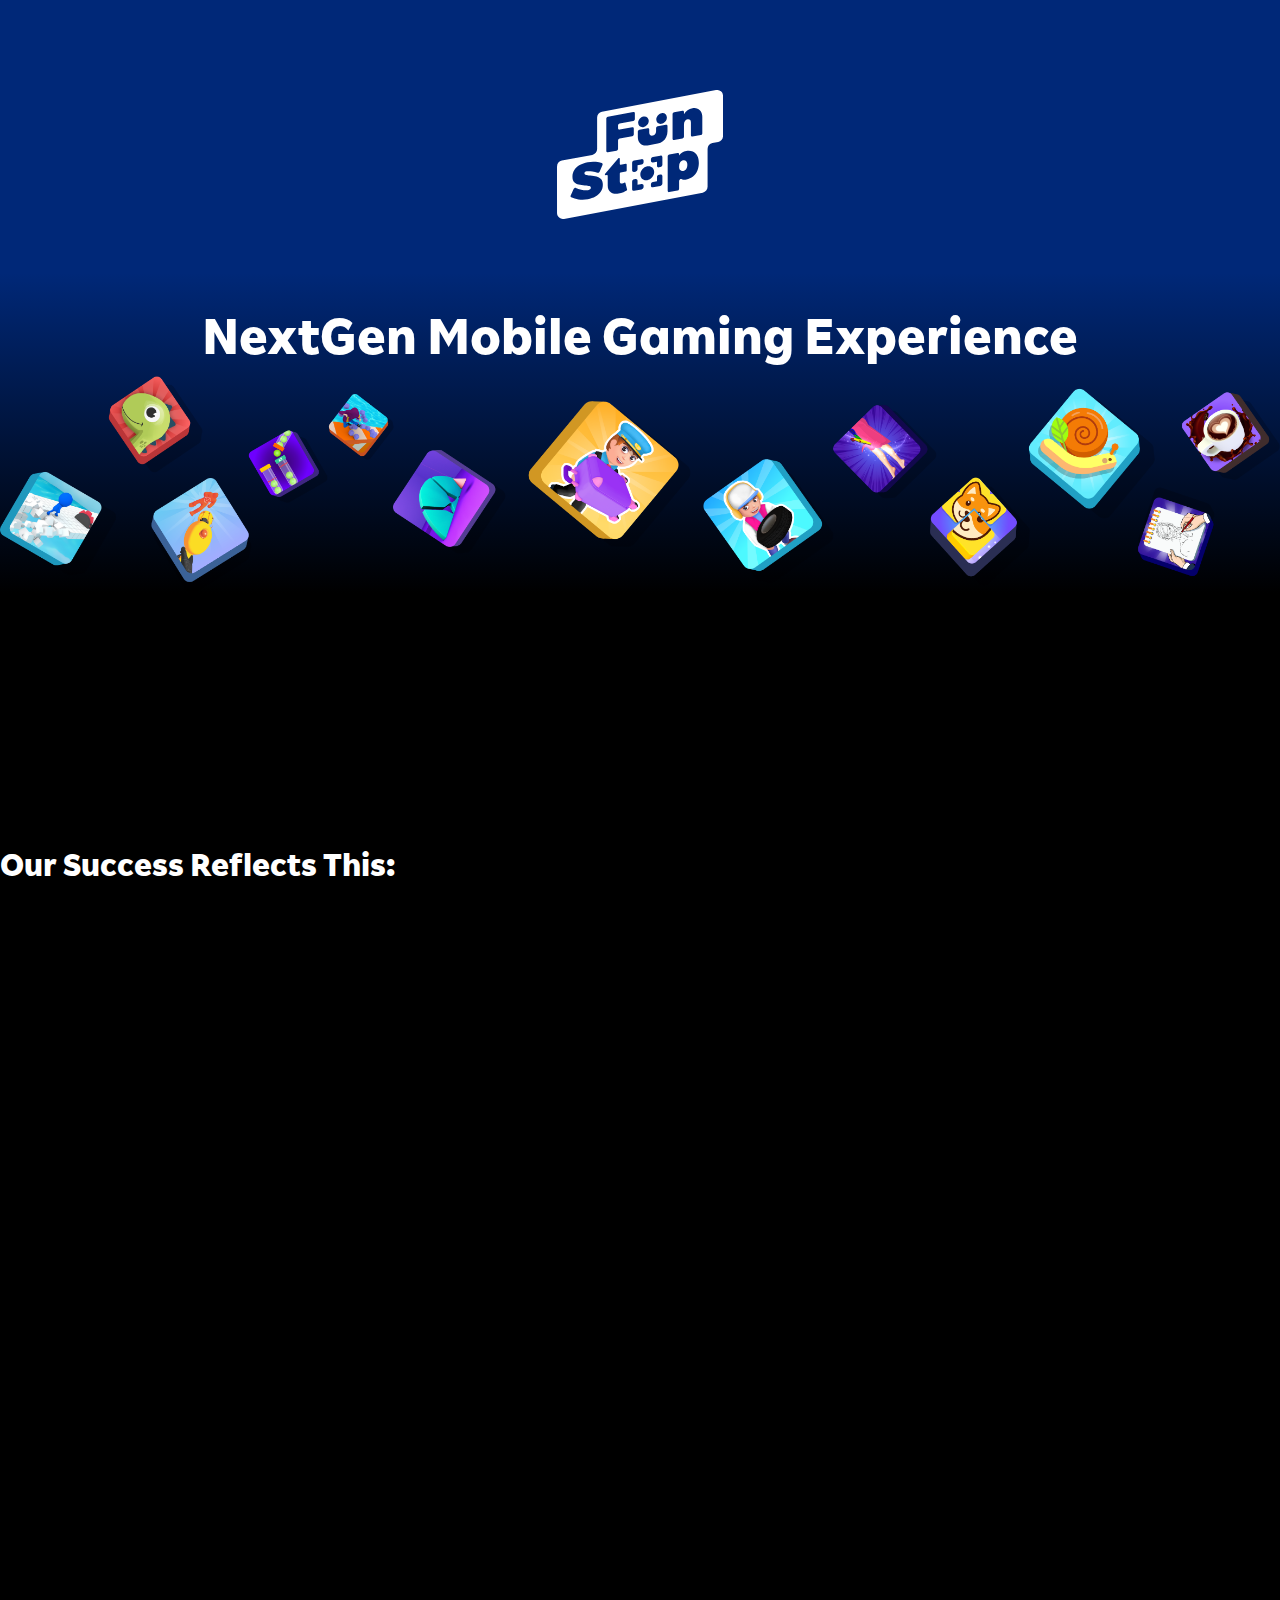
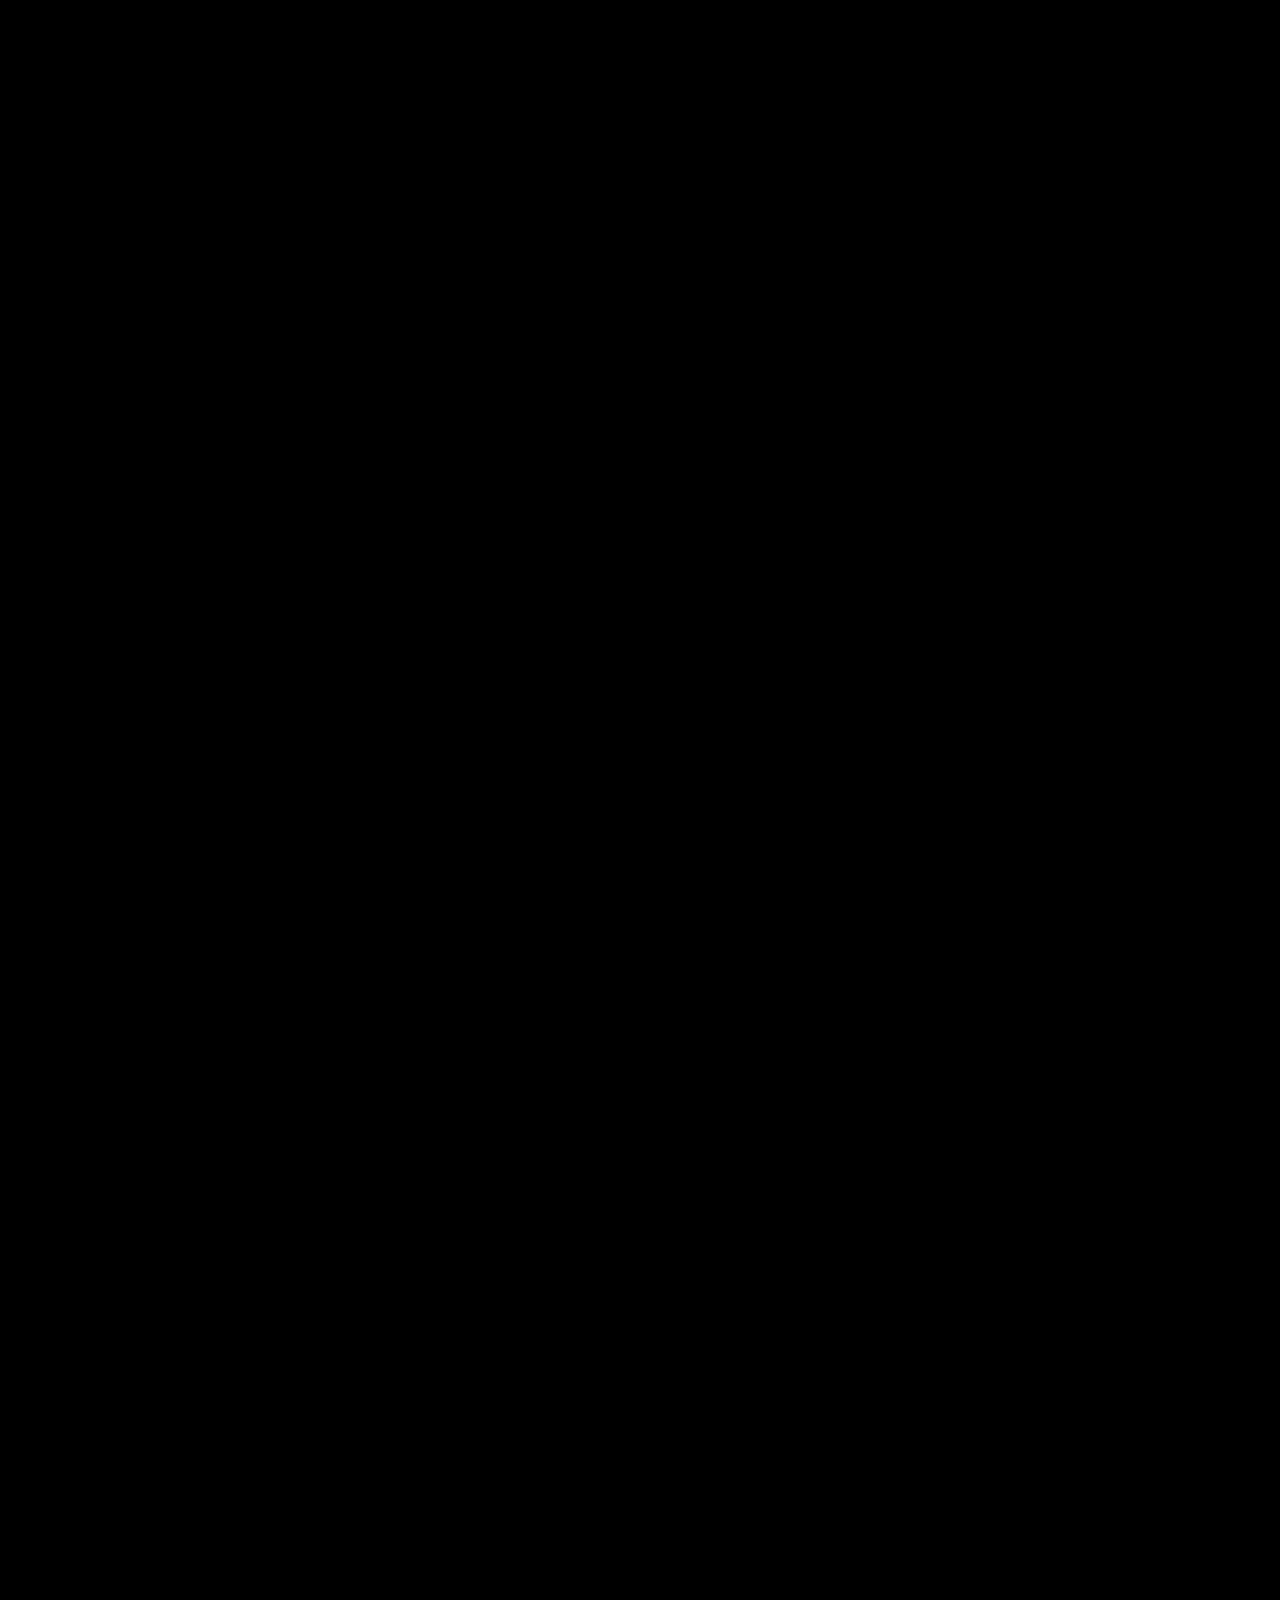
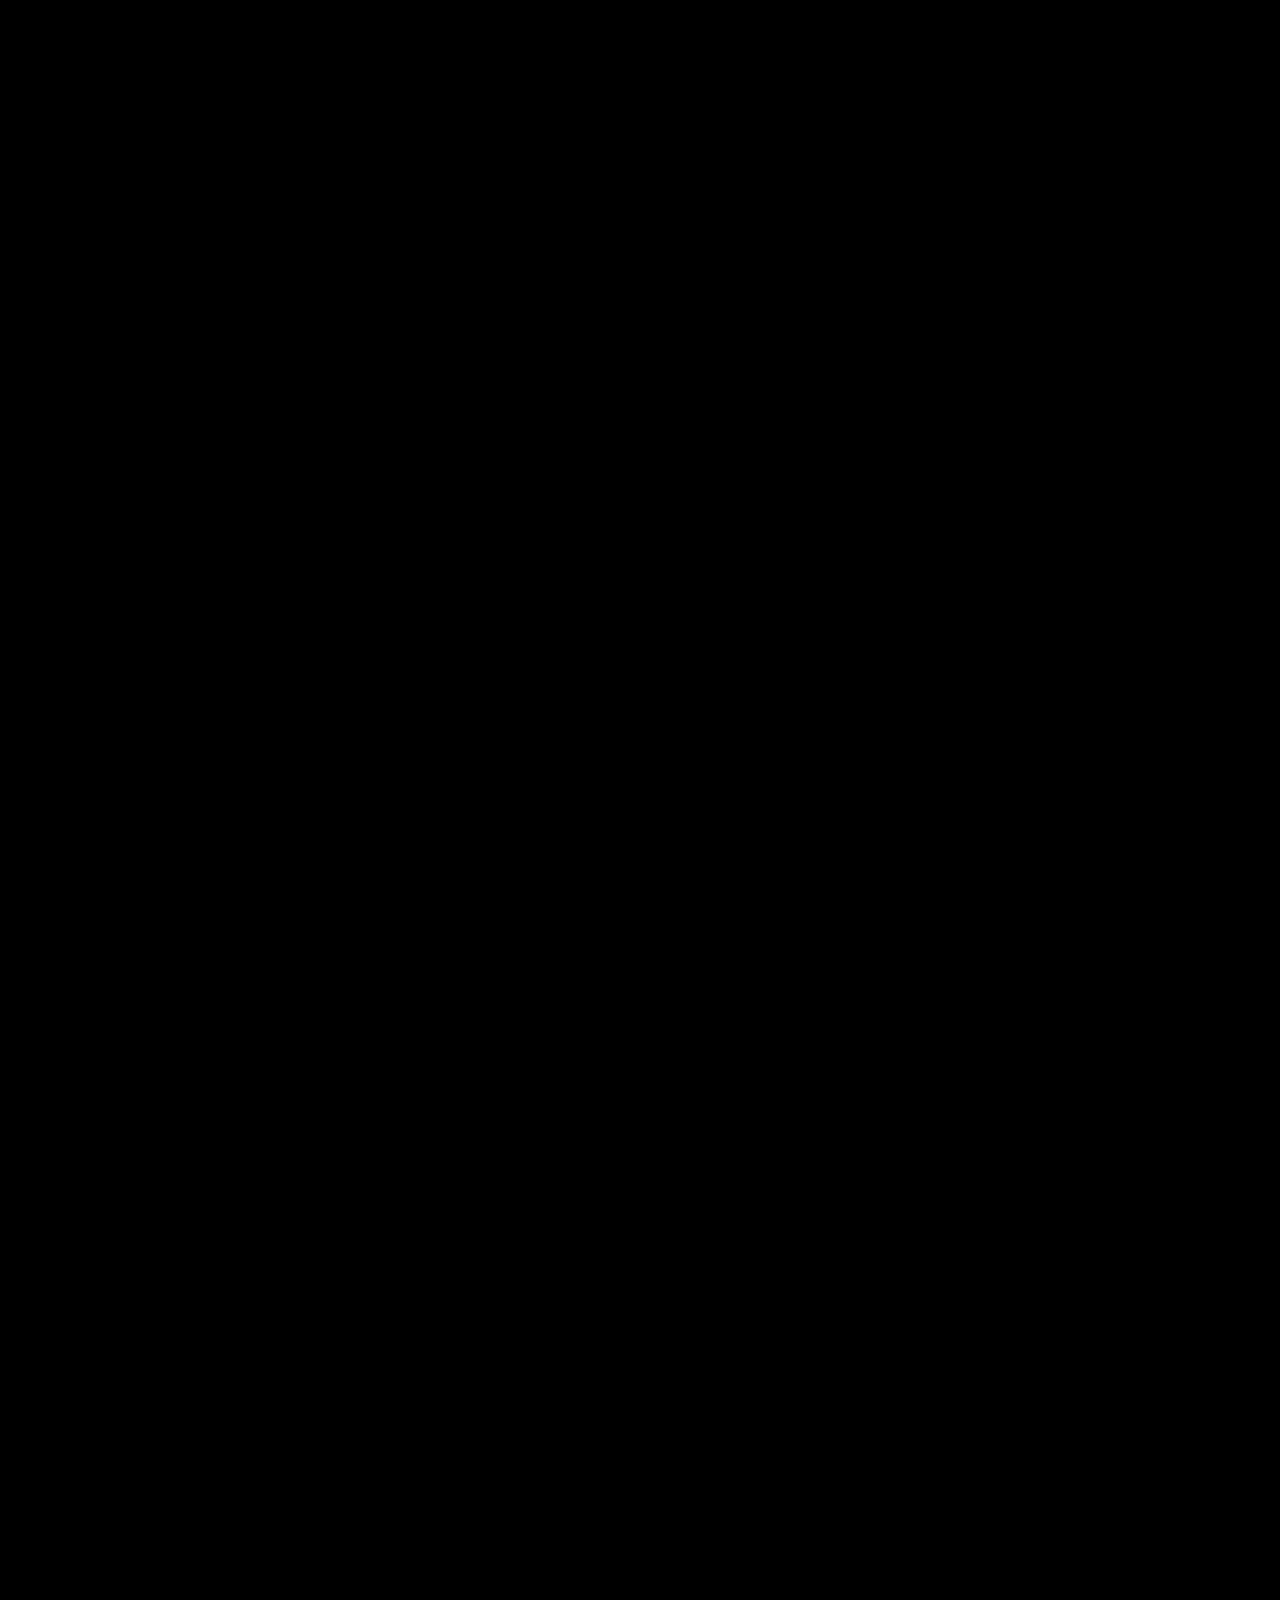
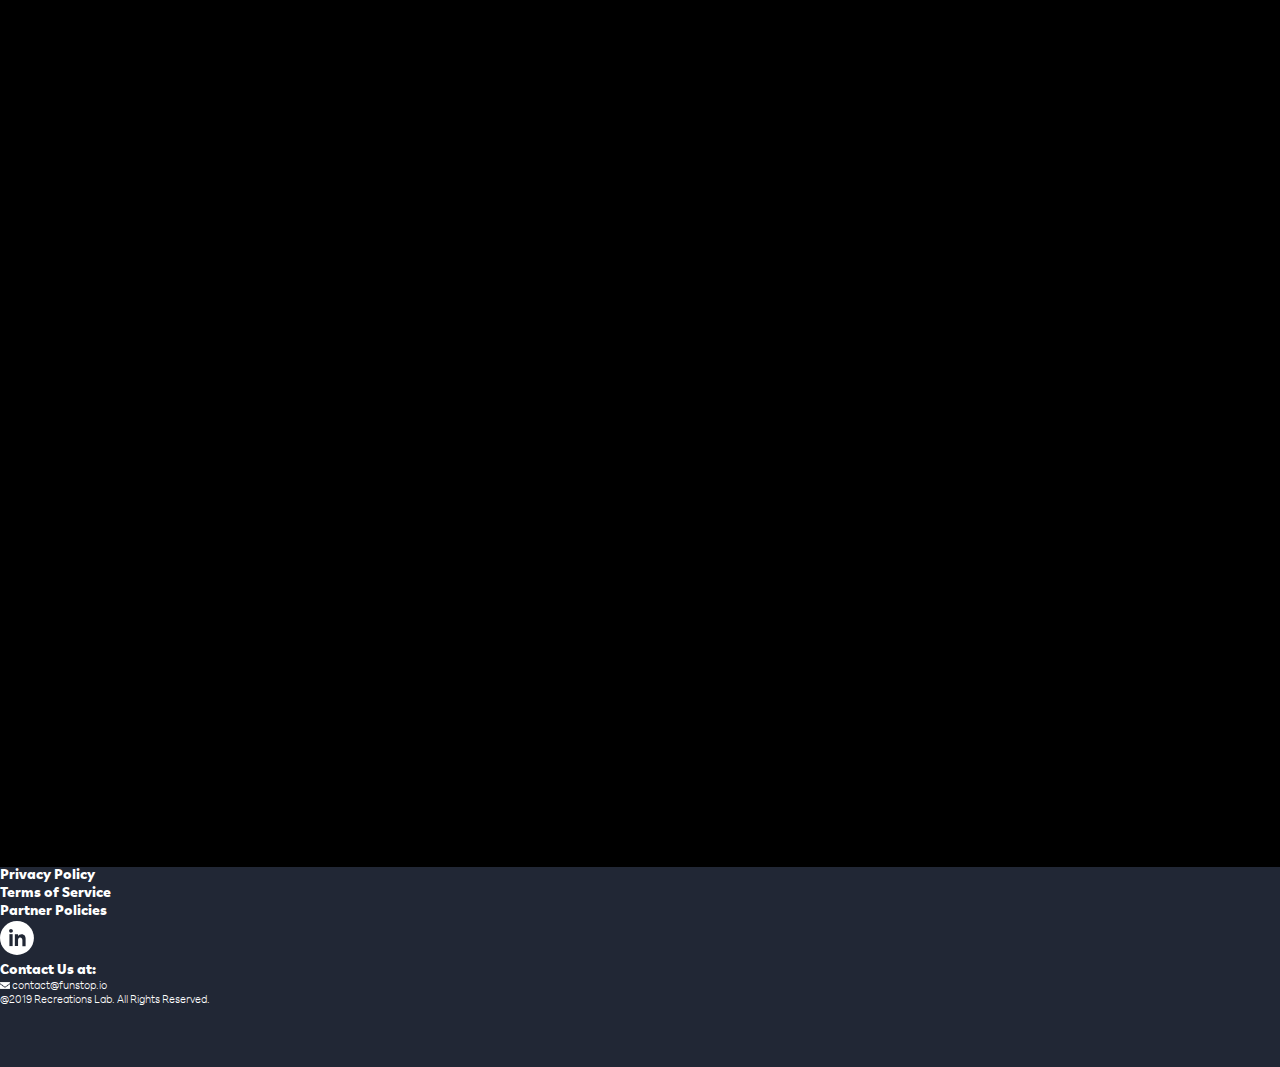
<file: index.html>
<!DOCTYPE html>
<html lang="en">

<head>
    <meta charset="UTF-8">
    <meta http-equiv="X-UA-Compatible" content="IE=edge">
    <meta name="viewport" content="width=device-width, initial-scale=1.0">
    <title>Funstop</title>
    <!-- FAVICON -->
    <link rel="shortcut icon" href="assets/Funstop logo.svg" type="image/x-icon">
    <!-- CSS -->
    <link rel="stylesheet" href="style.css">
    <!-- BOOTSTRAP -->
    <link href="https://cdn.jsdelivr.net/npm/bootstrap@5.2.3/dist/css/bootstrap.min.css" rel="stylesheet" integrity="sha384-rbsA2VBKQhggwzxH7pPCaAqO46MgnOM80zW1RWuH61DGLwZJEdK2Kadq2F9CUG65" crossorigin="anonymous">
    <!-- AOS- ANIMATION -->
    <link href="https://unpkg.com/aos@2.3.1/dist/aos.css" rel="stylesheet">

</head>

<body>
    <div class="home-page container-fluid justify-content-center align-items-center">
        <div class="home-page-container">
            <img class="funstop" src="assets/Funstop logo.svg" alt="">
            <h1>NextGen Mobile Gaming Experience</h1>
            <div class="banner-wrapper mt-5">
                <img src="assets/loop banner sequence.png" alt="">
                <img src="assets/loop banner sequence.png" alt="">
                <img src="assets/loop banner sequence.png" alt="">
                <img src="assets/loop banner sequence.png" alt="">
            </div>
        </div>
    </div>
    <!-- SUCCESS-SECTION -->
    <div class="success-section pt-5">
        <div class="row d-flex justify-content-center my-5">
            <div class="col-lg-8 col-xl-5 g-1 justify-content-xl-start">
                <h1 class="pt-5">Our Success Reflects This:</h1>
            </div>
        </div>
        <div class="row d-flex justify-content-center g-1">
            <div class="col-lg-4 d-flex  justify-content-xl-end px-lg-4">
                <div id="popup" data-aos="fade-up" data-aos-delay="0" data-aos-duration="1300" class="success-div d-flex align-items-center px-2 py-5">
                    <img class="success-icon mx-2" src="assets/icon_downloads.svg" alt="">
                    <div class="success-line mx-4">
                        <h2>75<span>mn+</span> </h2>
                        <p>Downloads</p>
                    </div>
                </div>
            </div>
            <div class="active col-lg-4 d-flex justify-content-xl-start justify-content-lg-end px-lg-4">
                <div id="popup" data-aos="fade-up" data-aos-delay="0" data-aos-duration="1300" class="success-div d-flex align-items-center px-2 py-5">
                    <img class="success-icon mx-2" src="assets/icon_active players.svg" alt="">
                    <div class="success-line mx-4">
                        <h2>1<span>mn+</span> </h2>
                        <p>Active Players</p>
                    </div>
                </div>
            </div>
        </div>
        <div class="row d-flex justify-content-center g-1 mt-4">
            <div class="col-lg-4 d-flex justify-content-xl-end px-lg-4">
                <div id="popup" data-aos="fade-up" data-aos-delay="0" data-aos-duration="1300" class="success-div d-flex align-items-center px-2 py-5">
                    <img class="success-icon mx-2" src="assets/icon_games developed.svg" alt="">
                    <div class="success-line mx-4">
                        <h2>200<span>+</span> </h2>
                        <p>Games Developed</p>
                    </div>
                </div>
            </div>
            <div class="active col-lg-4 d-flex justify-content-xl-start justify-content-lg-end px-lg-4">
                <div id="popup" data-aos="fade-up" data-aos-delay="0" data-aos-duration="1300" class="success-div d-flex align-items-center px-2 py-5">
                    <img class="success-icon mx-2" src="assets/icon-countaries.svg" alt="">
                    <div class="success-line mx-4">
                        <h2><span>Rank </span>Top 10</h2>
                        <p>in 55+ Countries</p>
                    </div>
                </div>
            </div>
        </div>
    </div>

    <!-- SUCCESS-SECTION -->
    <div class="content pt-5">
        <div class="content-page row d-flex justify-content-center align-content-between pad time">
            <div class="col-lg-4">
                <div data-aos="fade-right" data-aos-delay="300" data-aos-duration="1300" class="content mt-lg-4">
                    <h2 class="perfectime-para"><span>Perfec Time: </span> Take your shot at right time in this mind-bending puzzle game.</h2>
                    <div class="icon-box mt-5 animate__animated animate__fadeInUp animate__delay-3s">
                        <img class="perfectime-icon" src="assets/gameicon_perfectime.png" alt="">
                        <a target="_blank" href="https://play.google.com/store/apps/details?id=com.recreationslab.perfecttime"><img class="playstore mx-2" src="assets/google play.svg" alt=""></a>
                        <!-- ERROE RIGHT HERE DOWN BELOW -->
                        <a target="_blank" href="https://apps.apple.com/US/app/id1534205963"><img class="appstore mx-1" src="assets/appstore.svg" alt=""></a>
                    </div>
                </div>
            </div>
            <div class="col-lg-4">
                <div id="popup" data-aos="fade-left" data-aos-delay="300" data-aos-duration="1300" class="img-content d-flex justify-content-lg-end justify-content-xl-end">
                    <img class="w-75 img-fluid perfectime-banner" src="assets/Game_perfectime banner.png" alt="">
                </div>
            </div>
        </div>

        <div class="content-page row d-flex justify-content-center pad">
            <div class="col-lg-4">
                <div id="popup" data-aos="fade-right" data-aos-delay="300" data-aos-duration="1300" class="img-content d-flex">
                    <img class="w-75" src="assets/Game_airportrush banner (1).png" alt="">
                </div>
            </div>
            <div class="col-lg-4">
                <div data-aos="fade-left" data-aos-delay="300" data-aos-duration="1300" class="content-airport mt-4 justify-content-lg-end justify-content-xl-end">
                    <h2 class="airportrush-para"><span>Airport Rush 3D: </span>Create & manage your airport empire in this exciting idle arcade game. </h2>
                    <div class="icon-box mt-5">
                        <img class="perfectime-icon" src="assets/gameicon_airport rush.png" alt="">
                        <a target="_blank" href="https://play.google.com/store/apps/details?id=com.recreationslab.airportrush3d"><img class="playstore mx-2" src="assets/google play.svg" alt=""></a>
                        <a target="_blank" href="https://apps.apple.com/US/app/id6444754070"><img class="appstore mx-1" src="assets/appstore.svg" alt=""></a>
                    </div>
                </div>
            </div>
        </div>

        <div class="content-page row d-flex justify-content-center pad time">
            <div class="col-lg-4">
                <div data-aos="fade-right" data-aos-delay="300" data-aos-duration="1300" class="content mt-4">
                    <h2 class="perfectime-para"><span>Pitstop Manager:</span> Idle arcade game where you are responsible for that smooth & fast driving experience.</h2>
                    <div class="icon-box mt-5">
                        <img class="perfectime-icon" src="assets/gameicon_pitshop.png" alt="">
                        <a target="_blank" href="https://play.google.com/store/apps/details?id=com.recreationslab.pitstopmanager"><img class="playstore mx-2" src="assets/google play.svg" alt=""></a>
                        <a href=""><img class="appstore mx-1" src="assets/cooming soon ap store.png" alt=""></a>
                    </div>
                </div>
            </div>
            <div class="col-lg-4">
                <div id="popup" data-aos="fade-left" data-aos-delay="300" data-aos-duration="1300" class="img-content d-flex justify-content-lg-end justify-content-xl-end">
                    <img class="w-75 pitstop-banner" src="assets/Game_pitshop banner (1).png" alt="">
                </div>
            </div>
        </div>

        <div class="content-page row d-flex justify-content-center pad">
            <div class="col-lg-4">
                <div id="popup" data-aos="fade-right" data-aos-delay="400" data-aos-duration="1500" class="img-content d-flex">
                    <img class="w-75" src="assets/ready rto join.png" alt="">
                </div>
            </div>
            <div class="col-lg-4">
                <div data-aos="fade-left" data-aos-delay="400" data-aos-duration="1500" class="rtj mt-5 justify-content-lg-end justify-content-sm-center">
                    <h1>Ready to join the adventure?</h1>
                    <div class="icon-box mt-4">
                        <p>As an ever-growing and dynamic company, we are constantly looking for new talents.</p>
                        <a target="_blank" class="rtj-btn btn mit-4" href="mailto:contact@funstop.io">
                            <h4>contact@funstop.io</h4>
                        </a>
                    </div>
                </div>
            </div>
        </div>
    </div>



    <!-- FOOTER-SECTION -->
    <footer class="footer-section row">
        <div class="row foot d-flex justify-content-center align-items-center">
            <div class="col-lg-4">
                <div class="footer-policy">
                    <a target="_blank" href="privacyPolicy.html">
                        <h5>Privacy Policy</h5>
                    </a>
                    <a target="_blank" href="termsOfService.html">
                        <h5 class="my-2">Terms of Service</h5>
                    </a>
                    <a target="_blank" href="partnerPolicies.html">
                        <h5>Partner Policies</h5>
                    </a>
                </div>
            </div>
            <div class="foo col-lg-4 d-flex justify-content-lg-end">
                <div class="footer-icons">
                    <a target="_blank" href="https://www.linkedin.com/company/funspotgames"><img class="icon" src="assets/linkedin.svg" alt=""></a>
                    <!-- <a target="_blank" href=""> <img class="icon mx-1" src="assets/footer icon_playstore.svg" alt=""></a>
                    <a target="_blank" href=""><img class="icon" src="assets/footer icon-apple.svg" alt=""></a> -->
                    <h5 class="mt-3">Contact Us at:</h5>
                    <p class="mt-1"><span><img class="mail-icon" src="assets/mail icon.png" alt=""></span> <span class="mx-1">contact@funstop.io</span> </p>
                    <p class="mt-3">@2019 Recreations Lab. All Rights Reserved.</p>
                </div>
            </div>
        </div>
    </footer>

    <!-- FOOTER-SECTION -->
    <!-- BOOTSTRAP -->
    <script src="https://unpkg.com/aos@2.3.1/dist/aos.js"></script>
    <script>
        AOS.init();
    </script>

    <script src="https://cdn.jsdelivr.net/npm/bootstrap@5.2.3/dist/js/bootstrap.bundle.min.js" integrity="sha384-kenU1KFdBIe4zVF0s0G1M5b4hcpxyD9F7jL+jjXkk+Q2h455rYXK/7HAuoJl+0I4 " crossorigin="anonymous "></script>
</body>

</html>
</file>
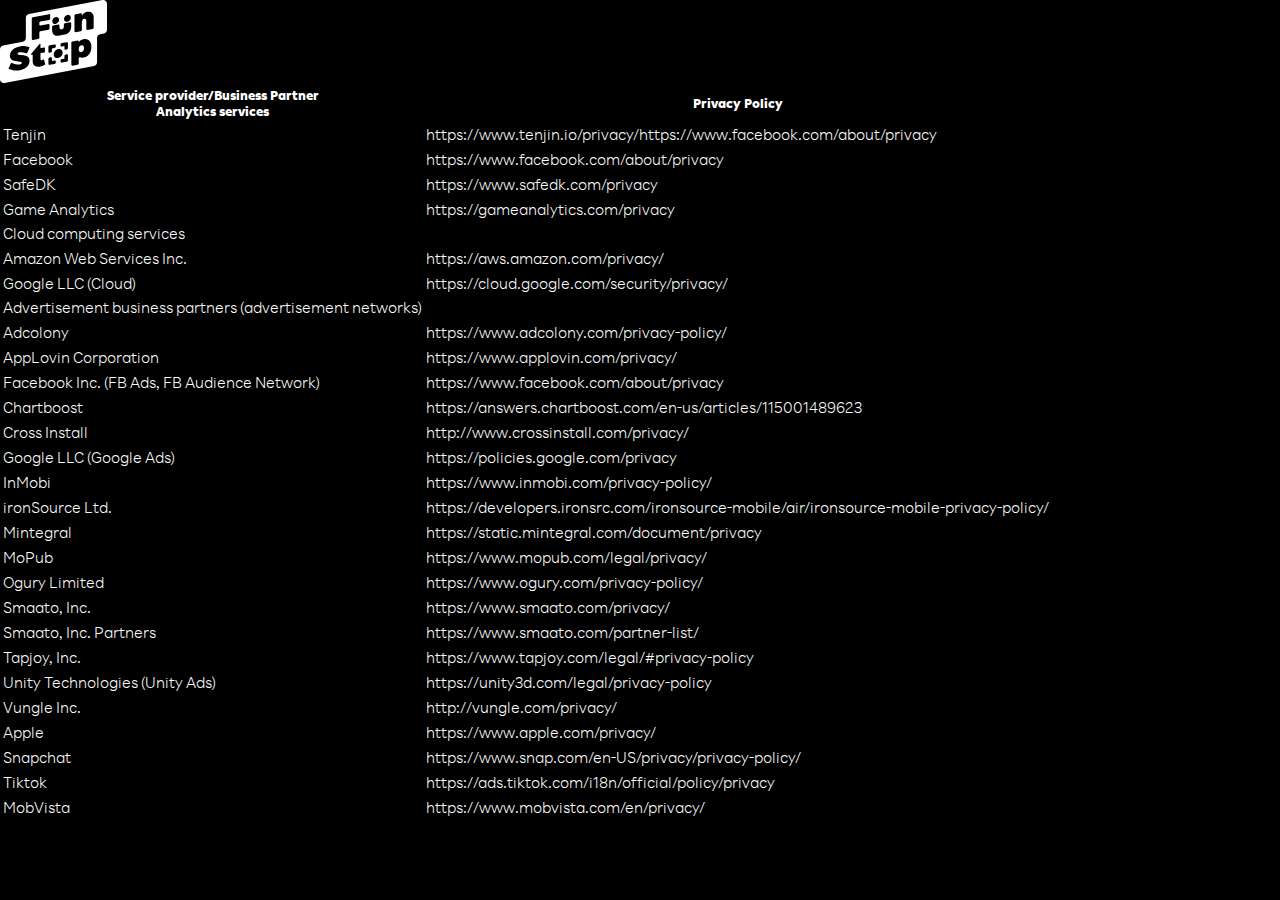
<file: partnerPolicies.html>
<!DOCTYPE html>
<html lang="en">

<head>
    <meta charset="UTF-8">
    <meta http-equiv="X-UA-Compatible" content="IE=edge">
    <meta name="viewport" content="width=device-width, initial-scale=1.0">
    <title>Funstop</title>
    <!-- FAVICON -->
    <link rel="shortcut icon" href="assets/Funstop logo.svg" type="image/x-icon">
    <!-- CSS -->
    <link rel="stylesheet" href="style.css">
    <!-- BOOTSTRAP -->
    <link href="https://cdn.jsdelivr.net/npm/bootstrap@5.2.3/dist/css/bootstrap.min.css" rel="stylesheet" integrity="sha384-rbsA2VBKQhggwzxH7pPCaAqO46MgnOM80zW1RWuH61DGLwZJEdK2Kadq2F9CUG65" crossorigin="anonymous">

</head>

<body class="confidentials">
    <div class="row mt-5">
        <div class="col-12 d-flex justify-content-center">
            <img src="assets/Funstop logo.svg" alt="">
        </div>
    </div>
    <section class="row container m-5 justify-content-evenly g-3">
        <div class="col-lg-11 col-xl-11 align-content-center d-flex">
            <table>
                <thead>
                    <tr>
                        <th>
                            <h5>
                                Service provider/Business Partner
                            </h5>
                            <h5>Analytics services</h5>
                        </th>
                        <th>
                            <h5>Privacy Policy</h5>
                        </th>
                    </tr>
                </thead>
                <tbody>
                    <tr>
                        <td>
                            <p>Tenjin</p>

                        </td>
                        <td><a href="https://www.tenjin.io/privacy/https://www.facebook.com/about/privacy">https://www.tenjin.io/privacy/https://www.facebook.com/about/privacy</a></td>
                    </tr>
                    <tr>
                        <td>
                            <p>Facebook</p>
                        </td>
                        <td><a href="https://www.facebook.com/about/privacy">https://www.facebook.com/about/privacy</a></td>
                    </tr>
                    <tr>
                        <td>
                            <p>SafeDK</p>
                        </td>
                        <td><a href="https://www.safedk.com/privacy">https://www.safedk.com/privacy</a></td>
                    </tr>
                    <tr>
                        <td>
                            <p>Game Analytics</p>
                        </td>
                        <td><a href="https://gameanalytics.com/privacy">https://gameanalytics.com/privacy</a></td>
                    </tr>
                    <tr>
                        <td>
                            <p>Cloud computing services</p>
                        </td>
                        <td>
                            <a href=""></a>
                        </td>
                    </tr>
                    <tr>
                        <td>
                            <p>Amazon Web Services Inc.</p>
                        </td>
                        <td><a href="https://aws.amazon.com/privacy/">https://aws.amazon.com/privacy/</a></td>
                    </tr>
                    <tr>
                        <td>
                            <p>Google LLC (Cloud)</p>
                        </td>
                        <td>
                            <a href="https://cloud.google.com/security/privacy/">https://cloud.google.com/security/privacy/</a>
                        </td>
                    </tr>
                    <tr>
                        <td>
                            <p>Advertisement business partners (advertisement networks)</p>
                        </td>
                        <td>
                            <a href=""></a>
                        </td>
                    </tr>
                    <tr>
                        <td>
                            <p>Adcolony</p>
                        </td>
                        <td><a href="https://www.adcolony.com/privacy-policy/">https://www.adcolony.com/privacy-policy/</a></td>
                    </tr>
                    <tr>
                        <td>
                            <p>AppLovin Corporation</p>
                        </td>
                        <td><a href="https://www.applovin.com/privacy/">https://www.applovin.com/privacy/</a></td>
                    </tr>
                    <tr>
                        <td>
                            <p>Facebook Inc. (FB Ads, FB Audience Network)</p>
                        </td>
                        <td><a href="https://www.facebook.com/about/privacy">https://www.facebook.com/about/privacy</a></td>
                    </tr>
                    <tr>
                        <td>
                            <p>Chartboost</p>
                        </td>
                        <td><a href="https://answers.chartboost.com/en-us/articles/115001489623">https://answers.chartboost.com/en-us/articles/115001489623</a></td>
                    </tr>
                    <tr>
                        <td>
                            <p>Cross Install</p>
                        </td>
                        <td>
                            <a href="http://www.crossinstall.com/privacy/">http://www.crossinstall.com/privacy/</a>
                        </td>
                    </tr>
                    <tr>
                        <td>
                            <p>Google LLC (Google Ads)</p>
                        </td>
                        <td><a href="https://policies.google.com/privacy">https://policies.google.com/privacy</a></td>
                    </tr>
                    <tr>
                        <td>
                            <p>InMobi</p>
                        </td>
                        <td>
                            <a href="https://www.inmobi.com/privacy-policy/">https://www.inmobi.com/privacy-policy/</a>
                        </td>
                    </tr>
                    <tr>
                        <td>
                            <p>ironSource Ltd.</p>
                        </td>
                        <td>
                            <a href="https://developers.ironsrc.com/ironsource-mobile/air/ironsource-mobile-privacy-policy/">https://developers.ironsrc.com/ironsource-mobile/air/ironsource-mobile-privacy-policy/</a>
                        </td>
                    </tr>
                    <tr>
                        <td>
                            <p>Mintegral</p>
                        </td>
                        <td>
                            <a href="https://static.mintegral.com/document/privacy">https://static.mintegral.com/document/privacy</a>
                        </td>
                    </tr>
                    <tr>
                        <td>
                            <p>MoPub</p>
                        </td>
                        <td>
                            <a href="https://www.mopub.com/legal/privacy/">https://www.mopub.com/legal/privacy/</a>
                        </td>
                    </tr>
                    <tr>
                        <td>
                            <p>Ogury Limited</p>
                        </td>
                        <td>
                            <a href="https://www.ogury.com/privacy-policy/">https://www.ogury.com/privacy-policy/</a>
                        </td>
                    </tr>
                    <tr>
                        <td>
                            <p>Smaato, Inc.</p>
                        </td>
                        <td>
                            <a href="https://www.smaato.com/privacy/">https://www.smaato.com/privacy/</a>
                        </td>
                    </tr>
                    <tr>
                        <td>
                            <p>Smaato, Inc. Partners</p>
                        </td>
                        <td><a href="https://www.smaato.com/partner-list/">https://www.smaato.com/partner-list/</a></td>
                    </tr>
                    <tr>
                        <td>
                            <p>Tapjoy, Inc.</p>
                        </td>
                        <td>
                            <a href="https://www.tapjoy.com/legal/#privacy-policy">https://www.tapjoy.com/legal/#privacy-policy</a>
                        </td>
                    </tr>
                    <tr>
                        <td>
                            <p>Unity Technologies (Unity Ads)</p>
                        </td>
                        <td>
                            <a href="https://unity3d.com/legal/privacy-policy">https://unity3d.com/legal/privacy-policy</a>
                        </td>
                    </tr>
                    <tr>
                        <td>
                            <p>Vungle Inc.</p>
                        </td>
                        <td>
                            <a href="http://vungle.com/privacy/">http://vungle.com/privacy/</a>
                        </td>
                    </tr>
                    <tr>
                        <td>
                            <p>Apple</p>
                        </td>
                        <td>
                            <a href="https://www.apple.com/privacy/">https://www.apple.com/privacy/</a>
                        </td>
                    </tr>
                    <tr>
                        <td>
                            <p>Snapchat</p>
                        </td>
                        <td>
                            <a href="https://www.snap.com/en-US/privacy/privacy-policy/">https://www.snap.com/en-US/privacy/privacy-policy/</a>
                        </td>
                    </tr>
                    <tr>
                        <td>
                            <p>Tiktok</p>
                        </td>
                        <td><a href="https://ads.tiktok.com/i18n/official/policy/privacy">https://ads.tiktok.com/i18n/official/policy/privacy</a></td>
                    </tr>
                    <tr>
                        <td>
                            <p>MobVista</p>
                        </td>
                        <td>
                            <a href="https://www.mobvista.com/en/privacy/">https://www.mobvista.com/en/privacy/</a>
                        </td>
                    </tr>
                </tbody>
            </table>
        </div>
    </section>






    <script src="https://cdn.jsdelivr.net/npm/bootstrap@5.2.3/dist/js/bootstrap.bundle.min.js" integrity="sha384-kenU1KFdBIe4zVF0s0G1M5b4hcpxyD9F7jL+jjXkk+Q2h455rYXK/7HAuoJl+0I4 " crossorigin="anonymous "></script>
</body>

</html>
</file>
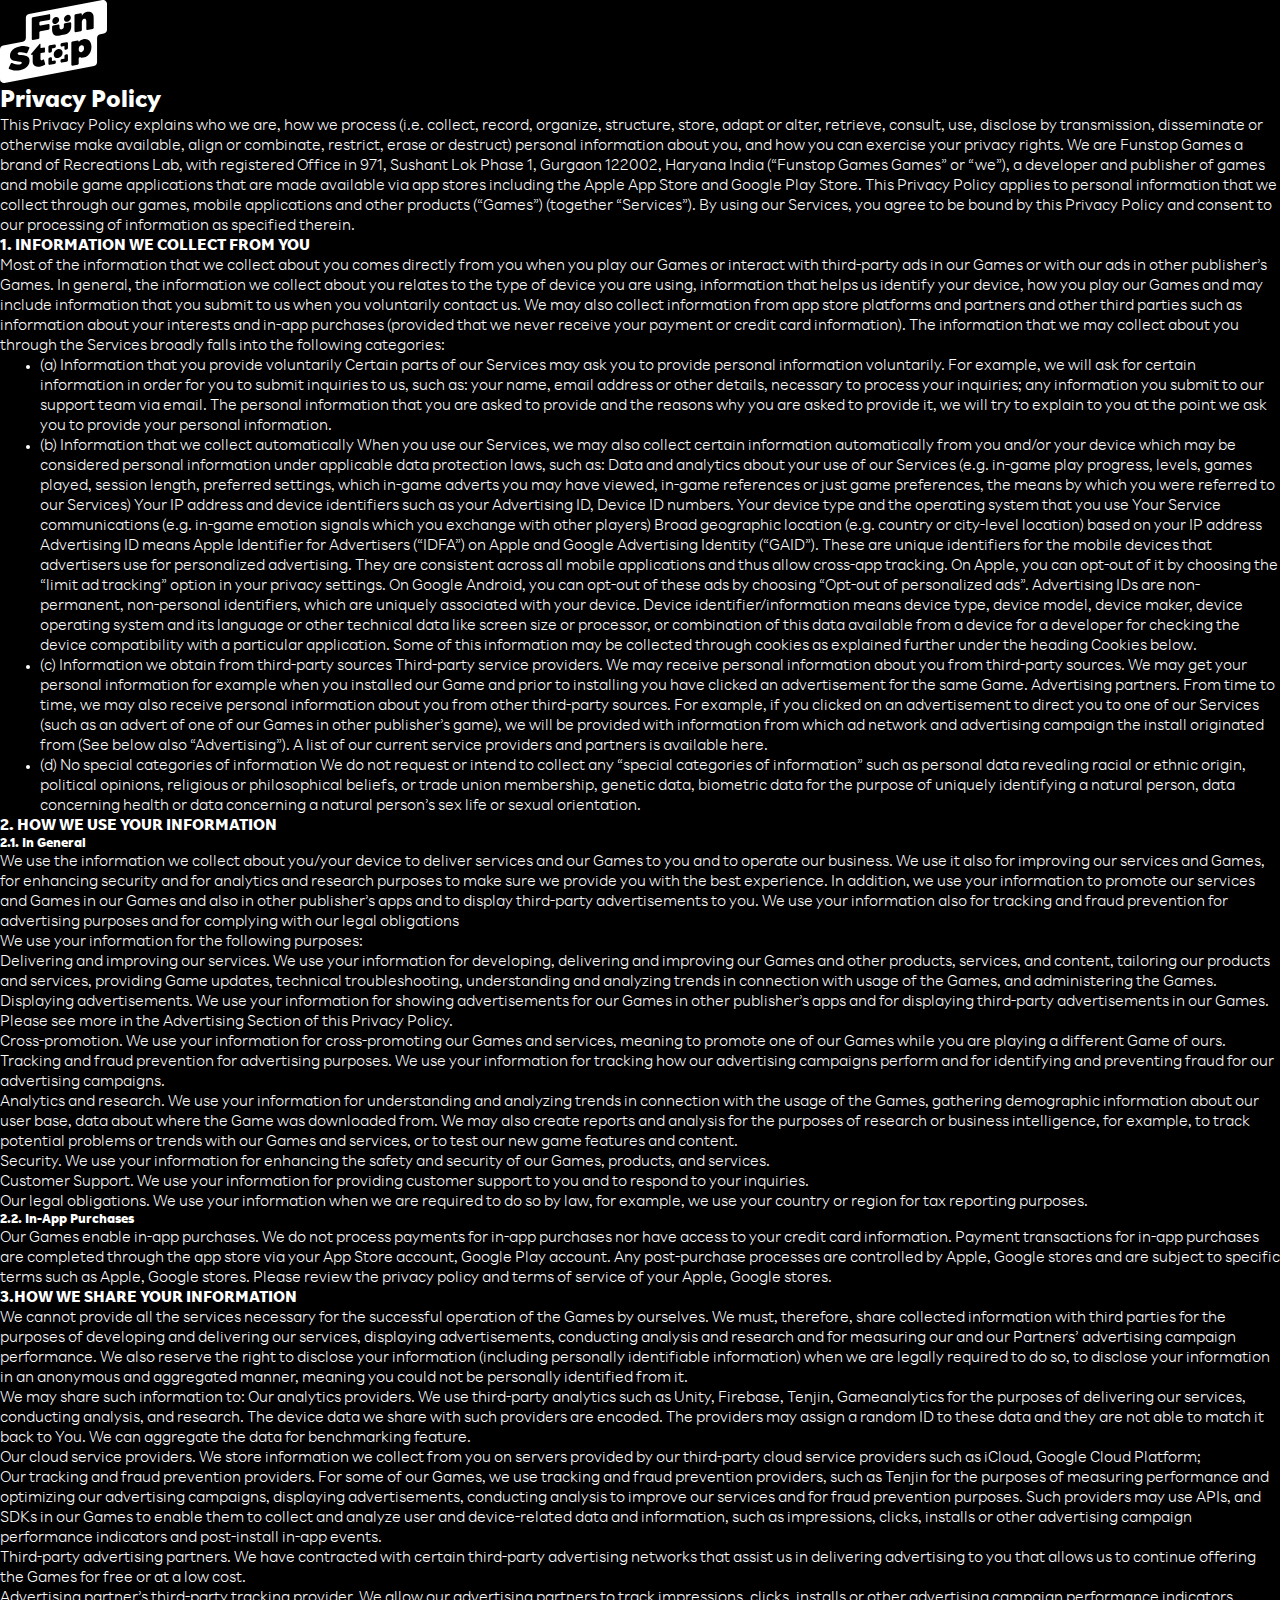
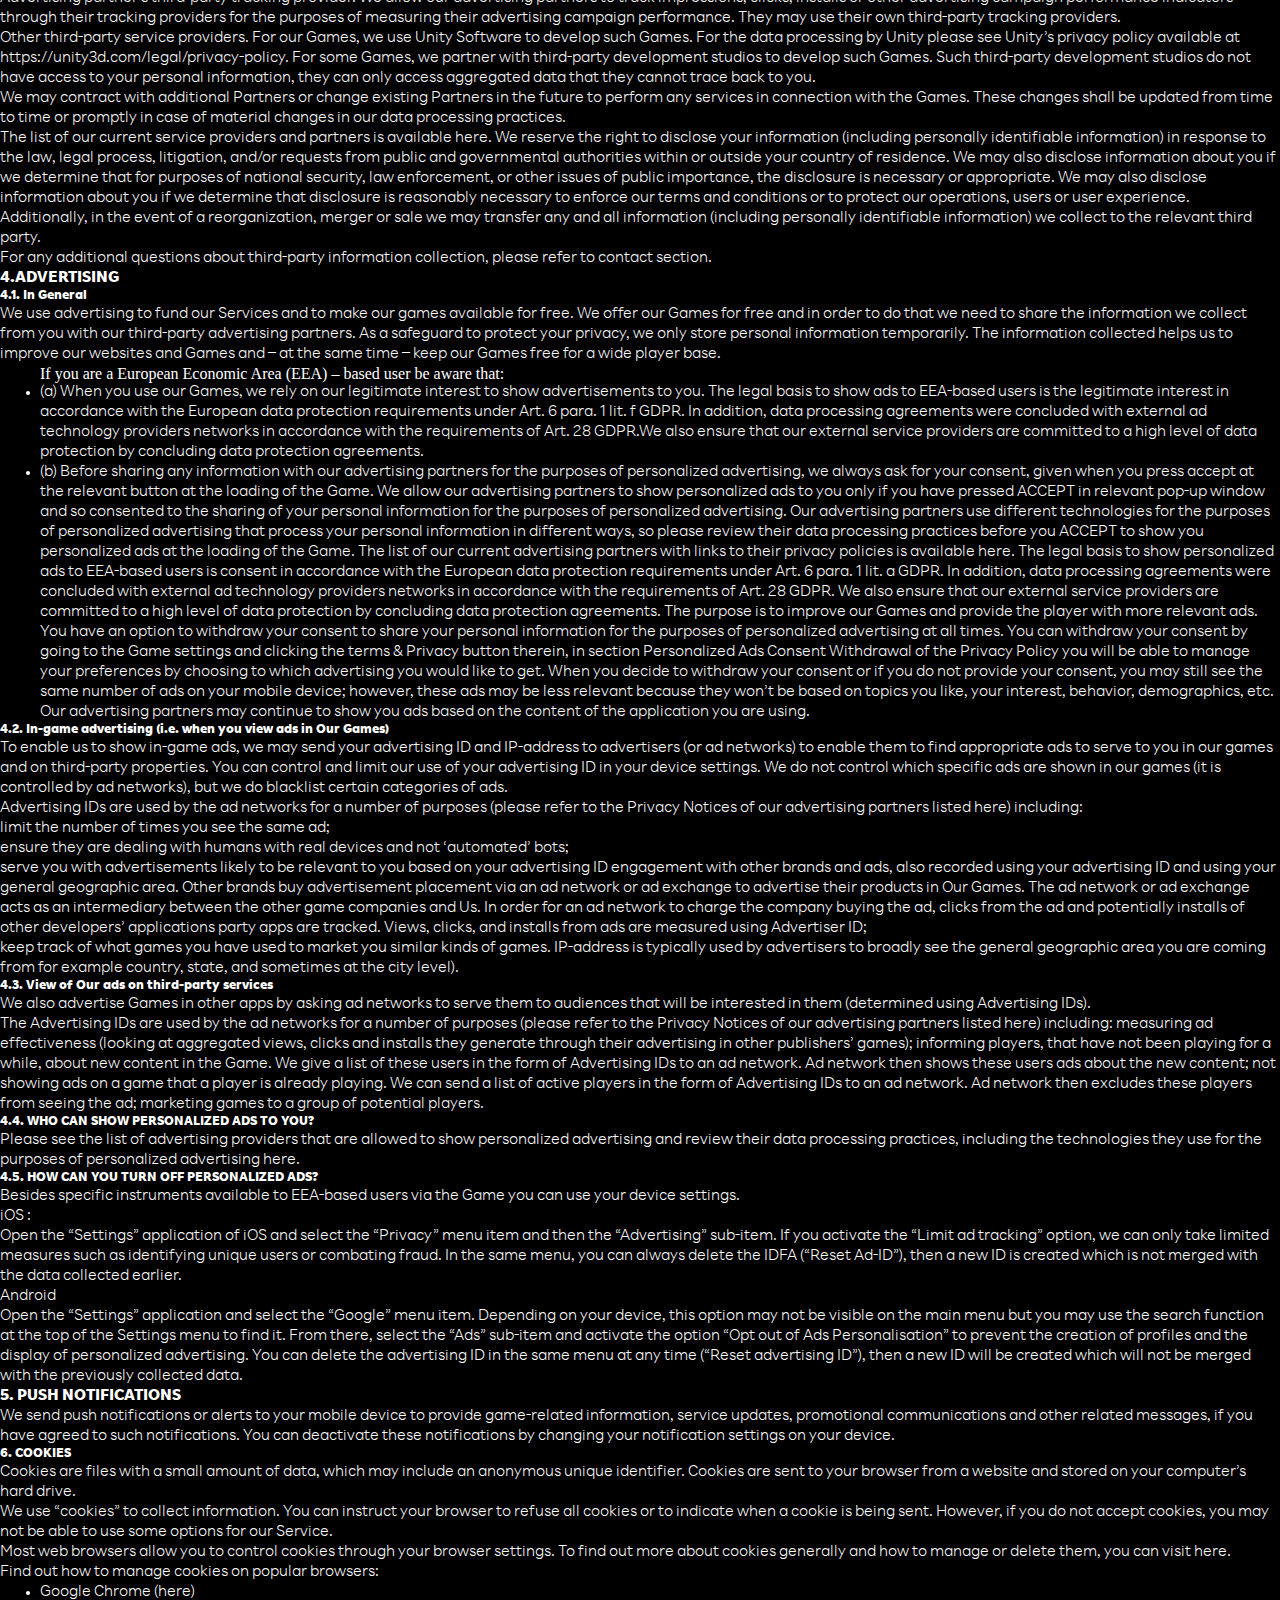
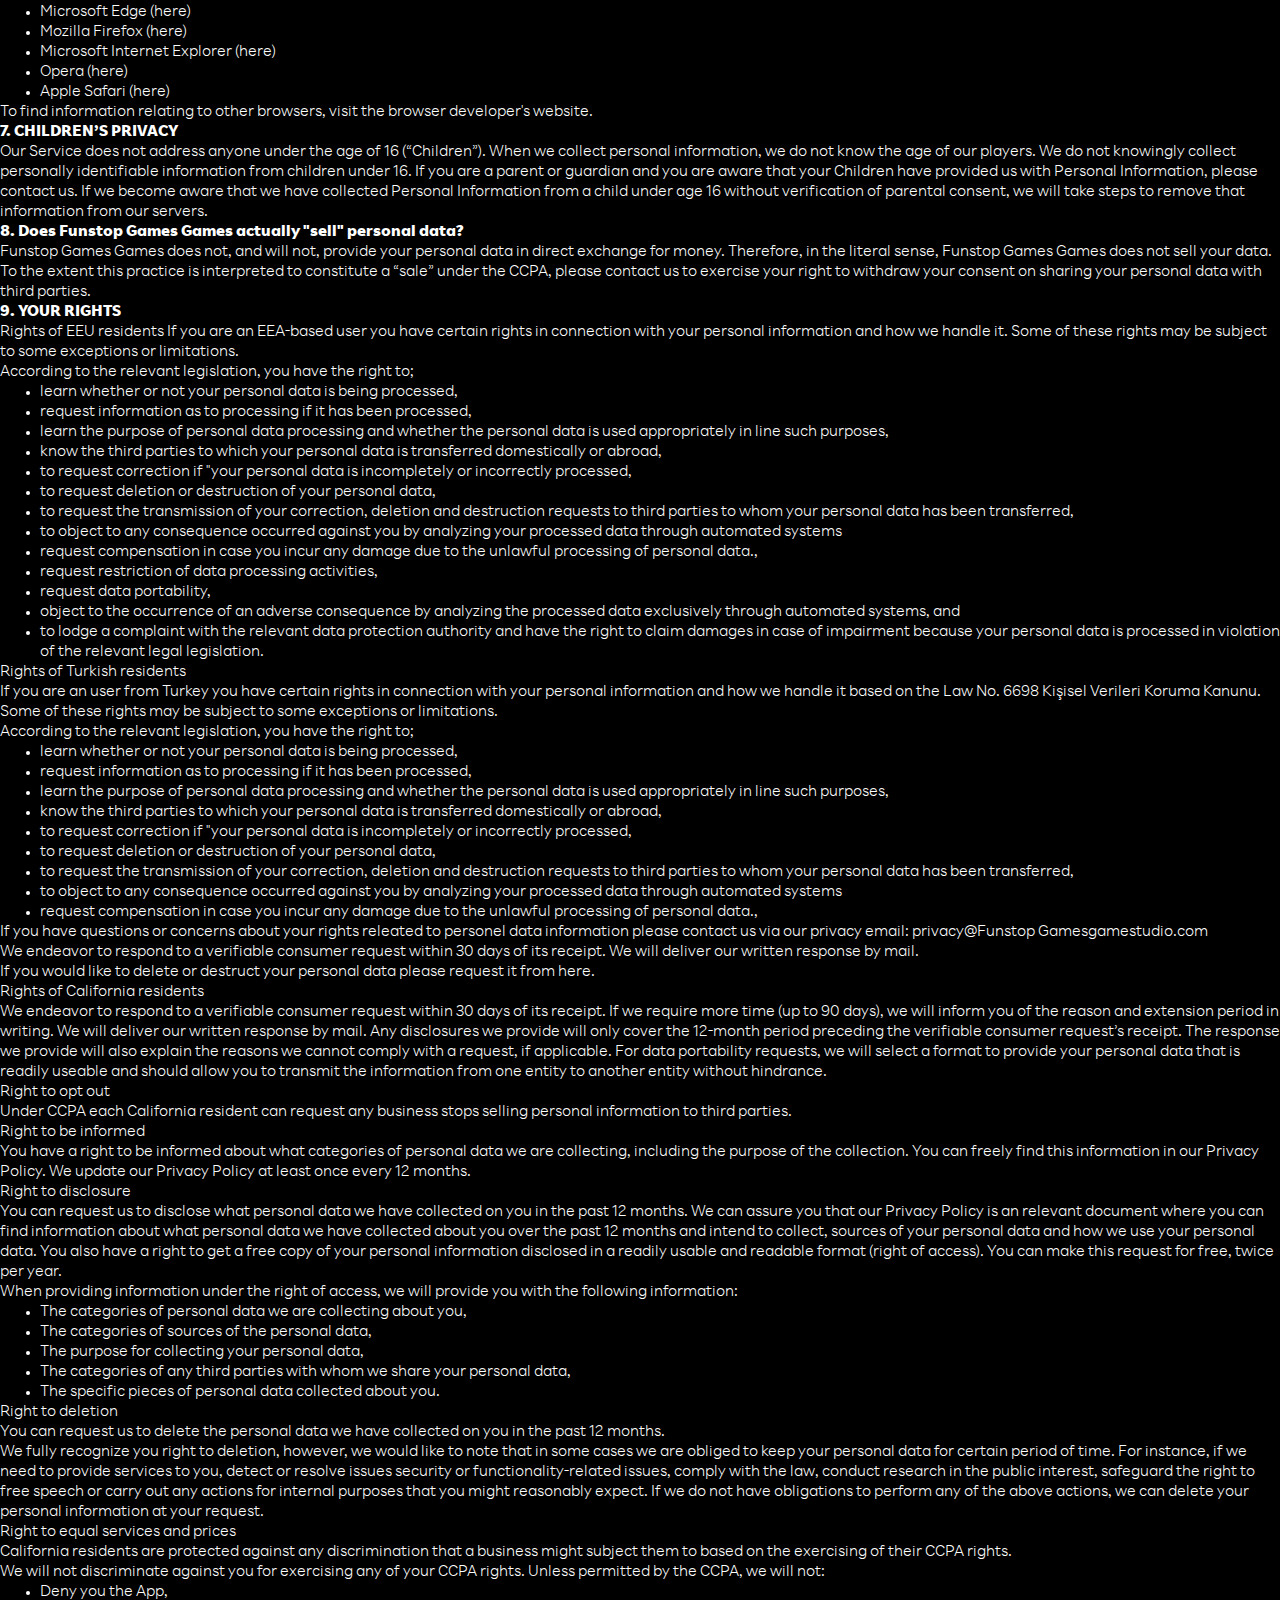
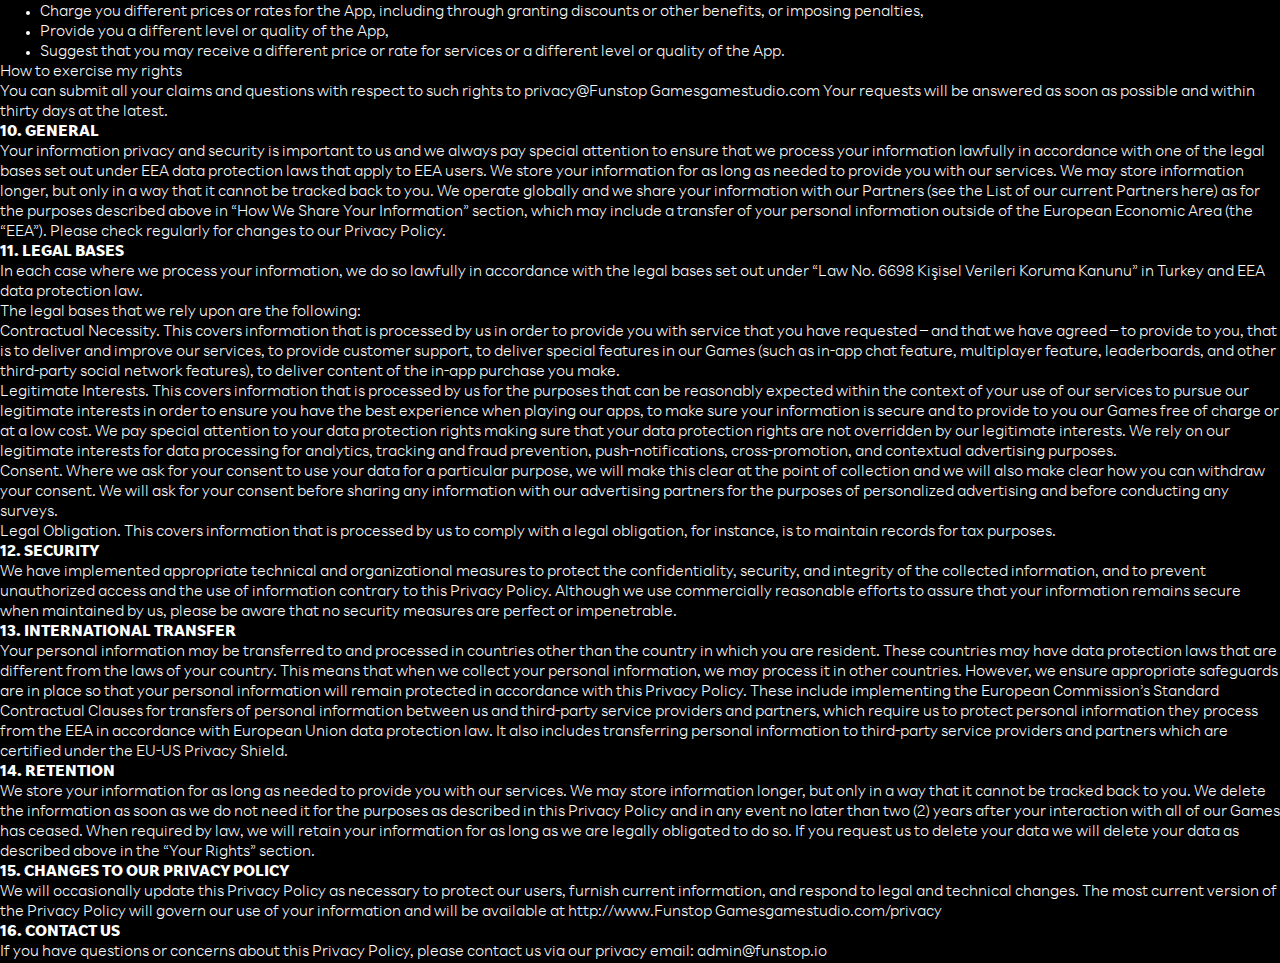
<file: privacyPolicy.html>
<!DOCTYPE html>
<html lang="en">

<head>
    <meta charset="UTF-8">
    <meta http-equiv="X-UA-Compatible" content="IE=edge">
    <meta name="viewport" content="width=device-width, initial-scale=1.0">
    <title>Funstop</title>
    <!-- FAVICON -->
    <link rel="shortcut icon" href="assets/Funstop logo.svg" type="image/x-icon">
    <!-- CSS -->
    <link rel="stylesheet" href="style.css">
    <!-- BOOTSTRAP -->
    <link href="https://cdn.jsdelivr.net/npm/bootstrap@5.2.3/dist/css/bootstrap.min.css" rel="stylesheet" integrity="sha384-rbsA2VBKQhggwzxH7pPCaAqO46MgnOM80zW1RWuH61DGLwZJEdK2Kadq2F9CUG65" crossorigin="anonymous">

</head>

<body class="confidentials">
    <div class="row mt-5">
        <div class="col-12 d-flex justify-content-center">
            <img src="assets/Funstop logo.svg" alt="">
        </div>
    </div>
    <div class="row justify-content-center my-5">
        <div class="col-lg-10 col-xl-10 justify-content-start">
            <h2>Privacy Policy</h2>
            <p class="mt-3 mb-3">This Privacy Policy explains who we are, how we process (i.e. collect, record, organize, structure, store, adapt or alter, retrieve, consult, use, disclose by transmission, disseminate or otherwise make available, align or combinate, restrict,
                erase or destruct) personal information about you, and how you can exercise your privacy rights. We are Funstop Games a brand of Recreations Lab, with registered Office in 971, Sushant Lok Phase 1, Gurgaon 122002, Haryana India (“Funstop
                Games Games” or “we”), a developer and publisher of games and mobile game applications that are made available via app stores including the Apple App Store and Google Play Store. This Privacy Policy applies to personal information that
                we collect through our games, mobile applications and other products (“Games”) (together “Services”). By using our Services, you agree to be bound by this Privacy Policy and consent to our processing of information as specified therein.</p>
            <h4>1. INFORMATION WE COLLECT FROM YOU</h4>
            <p class="mt-3 mb-3">Most of the information that we collect about you comes directly from you when you play our Games or interact with third-party ads in our Games or with our ads in other publisher’s Games. In general, the information we collect about you relates
                to the type of device you are using, information that helps us identify your device, how you play our Games and may include information that you submit to us when you voluntarily contact us. We may also collect information from app store
                platforms and partners and other third parties such as information about your interests and in-app purchases (provided that we never receive your payment or credit card information). The information that we may collect about you through
                the Services broadly falls into the following categories:
            </p>
            <ul>
                <li class="mt-2 mb-3">(a) Information that you provide voluntarily Certain parts of our Services may ask you to provide personal information voluntarily. For example, we will ask for certain information in order for you to submit inquiries to us, such as: your
                    name, email address or other details, necessary to process your inquiries; any information you submit to our support team via email. The personal information that you are asked to provide and the reasons why you are asked to provide
                    it, we will try to explain to you at the point we ask you to provide your personal information.
                </li>
                <li class="mt-2 mb-3">(b) Information that we collect automatically When you use our Services, we may also collect certain information automatically from you and/or your device which may be considered personal information under applicable data protection laws,
                    such as: Data and analytics about your use of our Services (e.g. in-game play progress, levels, games played, session length, preferred settings, which in-game adverts you may have viewed, in-game references or just game preferences,
                    the means by which you were referred to our Services) Your IP address and device identifiers such as your Advertising ID, Device ID numbers. Your device type and the operating system that you use Your Service communications (e.g. in-game
                    emotion signals which you exchange with other players) Broad geographic location (e.g. country or city-level location) based on your IP address Advertising ID means Apple Identifier for Advertisers (“IDFA”) on Apple and Google Advertising
                    Identity (“GAID”). These are unique identifiers for the mobile devices that advertisers use for personalized advertising. They are consistent across all mobile applications and thus allow cross-app tracking. On Apple, you can opt-out
                    of it by choosing the “limit ad tracking” option in your privacy settings. On Google Android, you can opt-out of these ads by choosing “Opt-out of personalized ads”. Advertising IDs are non-permanent, non-personal identifiers, which
                    are uniquely associated with your device. Device identifier/information means device type, device model, device maker, device operating system and its language or other technical data like screen size or processor, or combination of
                    this data available from a device for a developer for checking the device compatibility with a particular application. Some of this information may be collected through cookies as explained further under the heading Cookies below.
                </li>
                <li class="mt-2 mb-3">(c) Information we obtain from third-party sources Third-party service providers. We may receive personal information about you from third-party sources. We may get your personal information for example when you installed our Game and
                    prior to installing you have clicked an advertisement for the same Game. Advertising partners. From time to time, we may also receive personal information about you from other third-party sources. For example, if you clicked on an
                    advertisement to direct you to one of our Services (such as an advert of one of our Games in other publisher’s game), we will be provided with information from which ad network and advertising campaign the install originated from (See
                    below also “Advertising”). A list of our current service providers and partners is available here.</li>
                <li class="mt-2 mb-3">(d) No special categories of information We do not request or intend to collect any “special categories of information” such as personal data revealing racial or ethnic origin, political opinions, religious or philosophical beliefs, or
                    trade union membership, genetic data, biometric data for the purpose of uniquely identifying a natural person, data concerning health or data concerning a natural person’s sex life or sexual orientation.
                </li>
            </ul>
            <h4>2. HOW WE USE YOUR INFORMATION</h4>
            <h5>2.1. In General</h5>
            <p class="mt-3 mb-3">We use the information we collect about you/your device to deliver services and our Games to you and to operate our business. We use it also for improving our services and Games, for enhancing security and for analytics and research purposes
                to make sure we provide you with the best experience. In addition, we use your information to promote our services and Games in our Games and also in other publisher’s apps and to display third-party advertisements to you. We use your
                information also for tracking and fraud prevention for advertising purposes and for complying with our legal obligations
            </p>
            <p class="mt-3 mb-3">We use your information for the following purposes:</p>
            <p class="mt-3 mb-3">Delivering and improving our services. We use your information for developing, delivering and improving our Games and other products, services, and content, tailoring our products and services, providing Game updates, technical troubleshooting,
                understanding and analyzing trends in connection with usage of the Games, and administering the Games.</p>
            <p class="mt-3 mb-3">Displaying advertisements. We use your information for showing advertisements for our Games in other publisher’s apps and for displaying third-party advertisements in our Games. Please see more in the Advertising Section of this Privacy Policy.</p>
            <p class="mt-3 mb-3">Cross-promotion. We use your information for cross-promoting our Games and services, meaning to promote one of our Games while you are playing a different Game of ours.</p>
            <p class="mt-3 mb-3">Tracking and fraud prevention for advertising purposes. We use your information for tracking how our advertising campaigns perform and for identifying and preventing fraud for our advertising campaigns.</p>
            <p class="mt-3 mb-3">Analytics and research. We use your information for understanding and analyzing trends in connection with the usage of the Games, gathering demographic information about our user base, data about where the Game was downloaded from. We may
                also create reports and analysis for the purposes of research or business intelligence, for example, to track potential problems or trends with our Games and services, or to test our new game features and content.</p>
            <p class="mt-3 mb-3">Security. We use your information for enhancing the safety and security of our Games, products, and services.</p>
            <p class="mt-3 mb-3">Customer Support. We use your information for providing customer support to you and to respond to your inquiries.</p>
            <p class="mt-3 mb-3">
                Our legal obligations. We use your information when we are required to do so by law, for example, we use your country or region for tax reporting purposes.
            </p>
            <h5>2.2. In-App Purchases</h5>
            <p class="mt-3 mb-3">Our Games enable in-app purchases. We do not process payments for in-app purchases nor have access to your credit card information. Payment transactions for in-app purchases are completed through the app store via your App Store account, Google
                Play account. Any post-purchase processes are controlled by Apple, Google stores and are subject to specific terms such as Apple, Google stores. Please review the privacy policy and terms of service of your Apple, Google stores.
            </p>
            <h4>3.HOW WE SHARE YOUR INFORMATION</h4>
            <p class="mt-3 mb-3">We cannot provide all the services necessary for the successful operation of the Games by ourselves. We must, therefore, share collected information with third parties for the purposes of developing and delivering our services, displaying
                advertisements, conducting analysis and research and for measuring our and our Partners’ advertising campaign performance. We also reserve the right to disclose your information (including personally identifiable information) when we are
                legally required to do so, to disclose your information in an anonymous and aggregated manner, meaning you could not be personally identified from it.</p>
            <p class="mt-3 mb-3">We may share such information to: Our analytics providers. We use third-party analytics such as Unity, Firebase, Tenjin, Gameanalytics for the purposes of delivering our services, conducting analysis, and research. The device data we share
                with such providers are encoded. The providers may assign a random ID to these data and they are not able to match it back to You. We can aggregate the data for benchmarking feature.
            </p>
            <p class="mt-3 mb-3">Our cloud service providers. We store information we collect from you on servers provided by our third-party cloud service providers such as iCloud, Google Cloud Platform;
            </p>
            <p class="mt-3 mb-3">Our tracking and fraud prevention providers. For some of our Games, we use tracking and fraud prevention providers, such as Tenjin for the purposes of measuring performance and optimizing our advertising campaigns, displaying advertisements,
                conducting analysis to improve our services and for fraud prevention purposes. Such providers may use APIs, and SDKs in our Games to enable them to collect and analyze user and device-related data and information, such as impressions,
                clicks, installs or other advertising campaign performance indicators and post-install in-app events.
            </p>
            <p class="mt-3 mb-3">Third-party advertising partners. We have contracted with certain third-party advertising networks that assist us in delivering advertising to you that allows us to continue offering the Games for free or at a low cost.
            </p>
            <p class="mt-3 mb-3">Advertising partner’s third-party tracking provider. We allow our advertising partners to track impressions, clicks, installs or other advertising campaign performance indicators through their tracking providers for the purposes of measuring
                their advertising campaign performance. They may use their own third-party tracking providers.</p>
            <p class="mt-3 mb-3">Other third-party service providers. For our Games, we use Unity Software to develop such Games. For the data processing by Unity please see Unity’s privacy policy available at https://unity3d.com/legal/privacy-policy. For some Games, we partner
                with third-party development studios to develop such Games. Such third-party development studios do not have access to your personal information, they can only access aggregated data that they cannot trace back to you.
            </p>
            <p class="mt-3 mb-3">We may contract with additional Partners or change existing Partners in the future to perform any services in connection with the Games. These changes shall be updated from time to time or promptly in case of material changes in our data processing
                practices.
            </p>
            <p class="mt-3 mb-3">The list of our current service providers and partners is available here. We reserve the right to disclose your information (including personally identifiable information) in response to the law, legal process, litigation, and/or requests
                from public and governmental authorities within or outside your country of residence. We may also disclose information about you if we determine that for purposes of national security, law enforcement, or other issues of public importance,
                the disclosure is necessary or appropriate. We may also disclose information about you if we determine that disclosure is reasonably necessary to enforce our terms and conditions or to protect our operations, users or user experience.
                Additionally, in the event of a reorganization, merger or sale we may transfer any and all information (including personally identifiable information) we collect to the relevant third party.
            </p>
            <p class="mt-3 mb-3">For any additional questions about third-party information collection, please refer to contact section.
            </p>
            <h4>4.ADVERTISING</h4>
            <h5>4.1. In General</h5>
            <p class="mt-3 mb-3">We use advertising to fund our Services and to make our games available for free. We offer our Games for free and in order to do that we need to share the information we collect from you with our third-party advertising partners. As a safeguard
                to protect your privacy, we only store personal information temporarily. The information collected helps us to improve our websites and Games and – at the same time – keep our Games free for a wide player base.
            </p>
            <ul>
                If you are a European Economic Area (EEA) – based user be aware that:
                <li class="mt-2 mb-3">(a) When you use our Games, we rely on our legitimate interest to show advertisements to you. The legal basis to show ads to EEA-based users is the legitimate interest in accordance with the European data protection requirements under
                    Art. 6 para. 1 lit. f GDPR. In addition, data processing agreements were concluded with external ad technology providers networks in accordance with the requirements of Art. 28 GDPR.We also ensure that our external service providers
                    are committed to a high level of data protection by concluding data protection agreements.</li>
                <li class="mt-2 mb-3">
                    <p class="mt-3 mb-3">(b) Before sharing any information with our advertising partners for the purposes of personalized advertising, we always ask for your consent, given when you press accept at the relevant button at the loading of the Game. We allow
                        our advertising partners to show personalized ads to you only if you have pressed ACCEPT in relevant pop-up window and so consented to the sharing of your personal information for the purposes of personalized advertising. Our advertising
                        partners use different technologies for the purposes of personalized advertising that process your personal information in different ways, so please review their data processing practices before you ACCEPT to show you personalized
                        ads at the loading of the Game. The list of our current advertising partners with links to their privacy policies is available here. The legal basis to show personalized ads to EEA-based users is consent in accordance with the
                        European data protection requirements under Art. 6 para. 1 lit. a GDPR. In addition, data processing agreements were concluded with external ad technology providers networks in accordance with the requirements of Art. 28 GDPR.
                        We also ensure that our external service providers are committed to a high level of data protection by concluding data protection agreements. The purpose is to improve our Games and provide the player with more relevant ads. </p>
                    <p class="mt-3 mb-3">You have an option to withdraw your consent to share your personal information for the purposes of personalized advertising at all times. You can withdraw your consent by going to the Game settings and clicking the terms & Privacy
                        button therein, in section Personalized Ads Consent Withdrawal of the Privacy Policy you will be able to manage your preferences by choosing to which advertising you would like to get. When you decide to withdraw your consent or
                        if you do not provide your consent, you may still see the same number of ads on your mobile device; however, these ads may be less relevant because they won’t be based on topics you like, your interest, behavior, demographics,
                        etc. Our advertising partners may continue to show you ads based on the content of the application you are using.</p>
                </li>
            </ul>
            <h5>4.2. In-game advertising (i.e. when you view ads in Our Games)</h5>
            <p class="mt-3 mb-3">To enable us to show in-game ads, we may send your advertising ID and IP-address to advertisers (or ad networks) to enable them to find appropriate ads to serve to you in our games and on third-party properties. You can control and limit our
                use of your advertising ID in your device settings. We do not control which specific ads are shown in our games (it is controlled by ad networks), but we do blacklist certain categories of ads.</p>
            <p class="mt-3 mb-3">Advertising IDs are used by the ad networks for a number of purposes (please refer to the Privacy Notices of our advertising partners listed here) including:</p>
            <p class="mt-3 mb-3">limit the number of times you see the same ad;</p>
            <p class="mt-3 mb-3">ensure they are dealing with humans with real devices and not ‘automated’ bots;</p>
            <p class="mt-3 mb-3">serve you with advertisements likely to be relevant to you based on your advertising ID engagement with other brands and ads, also recorded using your advertising ID and using your general geographic area. Other brands buy advertisement placement
                via an ad network or ad exchange to advertise their products in Our Games. The ad network or ad exchange acts as an intermediary between the other game companies and Us. In order for an ad network to charge the company buying the ad, clicks
                from the ad and potentially installs of other developers’ applications party apps are tracked. Views, clicks, and installs from ads are measured using Advertiser ID;
            </p>
            <p class="mt-3 mb-3">keep track of what games you have used to market you similar kinds of games. IP-address is typically used by advertisers to broadly see the general geographic area you are coming from for example country, state, and sometimes at the city level).
            </p>
            <h5>4.3. View of Our ads on third-party services</h5>
            <p class="mt-3 mb-3">We also advertise Games in other apps by asking ad networks to serve them to audiences that will be interested in them (determined using Advertising IDs).</p>
            <p class="mt-3 mb-3">The Advertising IDs are used by the ad networks for a number of purposes (please refer to the Privacy Notices of our advertising partners listed here) including: measuring ad effectiveness (looking at aggregated views, clicks and installs
                they generate through their advertising in other publishers’ games); informing players, that have not been playing for a while, about new content in the Game. We give a list of these users in the form of Advertising IDs to an ad network.
                Ad network then shows these users ads about the new content; not showing ads on a game that a player is already playing. We can send a list of active players in the form of Advertising IDs to an ad network. Ad network then excludes these
                players from seeing the ad; marketing games to a group of potential players.
            </p>
            <h5>4.4. WHO CAN SHOW PERSONALIZED ADS TO YOU?</h5>
            <p class="mt-3 mb-3">Please see the list of advertising providers that are allowed to show personalized advertising and review their data processing practices, including the technologies they use for the purposes of personalized advertising here.
            </p>
            <h5>4.5. HOW CAN YOU TURN OFF PERSONALIZED ADS?</h5>
            <p class="mt-3 mb-3">Besides specific instruments available to EEA-based users via the Game you can use your device settings.
            </p>
            <p class="mt-3 mb-3">iOS :</p>
            <p class="mt-3 mb-3"> Open the “Settings” application of iOS and select the “Privacy” menu item and then the “Advertising” sub-item. If you activate the “Limit ad tracking” option, we can only take limited measures such as identifying unique users or combating
                fraud. In the same menu, you can always delete the IDFA (“Reset Ad-ID”), then a new ID is created which is not merged with the data collected earlier.
            </p>
            <p class="mt-3 mb-3">Android</p>
            <p class="mt-3 mb-3">Open the “Settings” application and select the “Google” menu item. Depending on your device, this option may not be visible on the main menu but you may use the search function at the top of the Settings menu to find it. From there, select
                the “Ads” sub-item and activate the option “Opt out of Ads Personalisation” to prevent the creation of profiles and the display of personalized advertising. You can delete the advertising ID in the same menu at any time (“Reset advertising
                ID”), then a new ID will be created which will not be merged with the previously collected data.
            </p>
            <h4>5. PUSH NOTIFICATIONS</h4>
            <p class="mt-3 mb-3">We send push notifications or alerts to your mobile device to provide game-related information, service updates, promotional communications and other related messages, if you have agreed to such notifications. You can deactivate these notifications
                by changing your notification settings on your device.</p>
            <h5>6. COOKIES
            </h5>
            <p class="mt-3 mb-3">Cookies are files with a small amount of data, which may include an anonymous unique identifier. Cookies are sent to your browser from a website and stored on your computer’s hard drive.
            </p>
            <p class="mt-3 mb-3">We use “cookies” to collect information. You can instruct your browser to refuse all cookies or to indicate when a cookie is being sent. However, if you do not accept cookies, you may not be able to use some options for our Service.</p>
            <p class="mt-3 mb-3">Most web browsers allow you to control cookies through your browser settings. To find out more about cookies generally and how to manage or delete them, you can visit here.</p>
            <p class="mt-3 mb-3">Find out how to manage cookies on popular browsers:</p>
            <ul>
                <li class="mt-2 mb-3">Google Chrome (here)</li>
                <li class="mt-2 mb-3">Microsoft Edge (here)</li>
                <li class="mt-2 mb-3">Mozilla Firefox (here)</li>
                <li class="mt-2 mb-3">Microsoft Internet Explorer (here)</li>
                <li class="mt-2 mb-3">Opera (here)
                </li>
                <li class="mt-2 mb-3">Apple Safari (here)</li>
            </ul>
            <p class="mt-3 mb-3">To find information relating to other browsers, visit the browser developer's website.</p>
            <h4>7. CHILDREN’S PRIVACY
            </h4>
            <p class="mt-3 mb-3">Our Service does not address anyone under the age of 16 (“Children”). When we collect personal information, we do not know the age of our players. We do not knowingly collect personally identifiable information from children under 16. If you
                are a parent or guardian and you are aware that your Children have provided us with Personal Information, please contact us. If we become aware that we have collected Personal Information from a child under age 16 without verification
                of parental consent, we will take steps to remove that information from our servers.</p>
            <h4>8. Does Funstop Games Games actually "sell" personal data?</h4>
            <p class="mt-3 mb-3">Funstop Games Games does not, and will not, provide your personal data in direct exchange for money. Therefore, in the literal sense, Funstop Games Games does not sell your data. To the extent this practice is interpreted to constitute a “sale”
                under the CCPA, please contact us to exercise your right to withdraw your consent on sharing your personal data with third parties.
            </p>
            <h4>9. YOUR RIGHTS
            </h4>
            <p class="mt-3 mb-3">Rights of EEU residents If you are an EEA-based user you have certain rights in connection with your personal information and how we handle it. Some of these rights may be subject to some exceptions or limitations.
            </p>
            <p class="mt-3 mb-3">According to the relevant legislation, you have the right to;</p>
            <ul>
                <li class="mt-2 mb-3">learn whether or not your personal data is being processed,</li>
                <li class="mt-2 mb-3">request information as to processing if it has been processed,</li>
                <li class="mt-2 mb-3">learn the purpose of personal data processing and whether the personal data is used appropriately in line such purposes,</li>
                <li class="mt-2 mb-3">know the third parties to which your personal data is transferred domestically or abroad,</li>
                <li class="mt-2 mb-3">to request correction if "your personal data is incompletely or incorrectly processed,</li>
                <li class="mt-2 mb-3">to request deletion or destruction of your personal data,</li>
                <li class="mt-2 mb-3">to request the transmission of your correction, deletion and destruction requests to third parties to whom your personal data has been transferred,</li>
                <li class="mt-2 mb-3">to object to any consequence occurred against you by analyzing your processed data through automated systems</li>
                <li class="mt-2 mb-3">request compensation in case you incur any damage due to the unlawful processing of personal data.,</li>
                <li class="mt-2 mb-3">request restriction of data processing activities,</li>
                <li class="mt-2 mb-3">request data portability,</li>
                <li class="mt-2 mb-3">object to the occurrence of an adverse consequence by analyzing the processed data exclusively through automated systems, and</li>
                <li class="mt-2 mb-3">to lodge a complaint with the relevant data protection authority and have the right to claim damages in case of impairment because your personal data is processed in violation of the relevant legal legislation.</li>

            </ul>
            <p class="mt-3 mb-3">Rights of Turkish residents</p>
            <p class="mt-3 mb-3">If you are an user from Turkey you have certain rights in connection with your personal information and how we handle it based on the Law No. 6698 Kişisel Verileri Koruma Kanunu. Some of these rights may be subject to some exceptions or limitations.</p>
            <p class="mt-3 mb-3">According to the relevant legislation, you have the right to;</p>
            <ul>
                <li class="mt-2 mb-3">learn whether or not your personal data is being processed,

                </li>
                <li class="mt-2 mb-3">request information as to processing if it has been processed,</li>
                <li class="mt-2 mb-3">learn the purpose of personal data processing and whether the personal data is used appropriately in line such purposes,</li>
                <li class="mt-2 mb-3">know the third parties to which your personal data is transferred domestically or abroad,
                </li>
                <li class="mt-2 mb-3">to request correction if "your personal data is incompletely or incorrectly processed,</li>
                <li class="mt-2 mb-3">to request deletion or destruction of your personal data,</li>
                <li class="mt-2 mb-3">to request the transmission of your correction, deletion and destruction requests to third parties to whom your personal data has been transferred,</li>
                <li class="mt-2 mb-3">to object to any consequence occurred against you by analyzing your processed data through automated systems</li>
                <li class="mt-2 mb-3">request compensation in case you incur any damage due to the unlawful processing of personal data.,</li>

            </ul>
            <p class="mt-3 mb-3">If you have questions or concerns about your rights releated to personel data information please contact us via our privacy email: privacy@Funstop Gamesgamestudio.com</p>
            <p class="mt-3 mb-3">We endeavor to respond to a verifiable consumer request within 30 days of its receipt. We will deliver our written response by mail.</p>
            <p class="mt-3 mb-3">If you would like to delete or destruct your personal data please request it from here.</p>
            <p class="mt-3 mb-3">Rights of California residents</p>
            <p class="mt-3 mb-3">We endeavor to respond to a verifiable consumer request within 30 days of its receipt. If we require more time (up to 90 days), we will inform you of the reason and extension period in writing. We will deliver our written response by mail.
                Any disclosures we provide will only cover the 12-month period preceding the verifiable consumer request’s receipt. The response we provide will also explain the reasons we cannot comply with a request, if applicable. For data portability
                requests, we will select a format to provide your personal data that is readily useable and should allow you to transmit the information from one entity to another entity without hindrance.
            </p>
            <p class="mt-3 mb-3">Right to opt out</p>
            <p class="mt-3 mb-3">Under CCPA each California resident can request any business stops selling personal information to third parties.</p>
            <p class="mt-3 mb-3">Right to be informed
            </p>
            <p class="mt-3 mb-3">You have a right to be informed about what categories of personal data we are collecting, including the purpose of the collection. You can freely find this information in our Privacy Policy. We update our Privacy Policy at least once every
                12 months.</p>
            <p class="mt-3 mb-3">Right to disclosure
            </p>
            <p class="mt-3 mb-3">You can request us to disclose what personal data we have collected on you in the past 12 months. We can assure you that our Privacy Policy is an relevant document where you can find information about what personal data we have collected about
                you over the past 12 months and intend to collect, sources of your personal data and how we use your personal data. You also have a right to get a free copy of your personal information disclosed in a readily usable and readable format
                (right of access). You can make this request for free, twice per year.
            </p>
            <p class="mt-3 mb-3">When providing information under the right of access, we will provide you with the following information:</p>
            <ul>
                <li class="mt-2 mb-3">The categories of personal data we are collecting about you,</li>
                <li class="mt-2 mb-3">The categories of sources of the personal data,
                </li>
                <li class="mt-2 mb-3">The purpose for collecting your personal data,</li>
                <li class="mt-2 mb-3">The categories of any third parties with whom we share your personal data,</li>
                <li class="mt-2 mb-3">The specific pieces of personal data collected about you.</li>
            </ul>
            <p class="mt-3 mb-3">Right to deletion</p>
            <p class="mt-3 mb-3">You can request us to delete the personal data we have collected on you in the past 12 months.</p>
            <p class="mt-3 mb-3">We fully recognize you right to deletion, however, we would like to note that in some cases we are obliged to keep your personal data for certain period of time. For instance, if we need to provide services to you, detect or resolve issues
                security or functionality-related issues, comply with the law, conduct research in the public interest, safeguard the right to free speech or carry out any actions for internal purposes that you might reasonably expect. If we do not have
                obligations to perform any of the above actions, we can delete your personal information at your request.
            </p>
            <p class="mt-3 mb-3">Right to equal services and prices</p>
            <p class="mt-3 mb-3">California residents are protected against any discrimination that a business might subject them to based on the exercising of their CCPA rights.</p>
            <p class="mt-3 mb-3">We will not discriminate against you for exercising any of your CCPA rights. Unless permitted by the CCPA, we will not:</p>
            <ul>
                <li class="mt-2 mb-3">
                    Deny you the App,
                </li>
                <li class="mt-2 mb-3">Charge you different prices or rates for the App, including through granting discounts or other benefits, or imposing penalties,</li>
                <li class="mt-2 mb-3">Provide you a different level or quality of the App,</li>
                <li class="mt-2 mb-3">Suggest that you may receive a different price or rate for services or a different level or quality of the App.</li>

            </ul>
            <p class="mt-3 mb-3">How to exercise my rights</p>
            <p class="mt-3 mb-3">You can submit all your claims and questions with respect to such rights to privacy@Funstop Gamesgamestudio.com Your requests will be answered as soon as possible and within thirty days at the latest.
            </p>
            <h4>10. GENERAL</h4>
            <p class="mt-3 mb-3">Your information privacy and security is important to us and we always pay special attention to ensure that we process your information lawfully in accordance with one of the legal bases set out under EEA data protection laws that apply to
                EEA users. We store your information for as long as needed to provide you with our services. We may store information longer, but only in a way that it cannot be tracked back to you. We operate globally and we share your information with
                our Partners (see the List of our current Partners here) as for the purposes described above in “How We Share Your Information” section, which may include a transfer of your personal information outside of the European Economic Area (the
                “EEA”). Please check regularly for changes to our Privacy Policy.
            </p>
            <h4>11. LEGAL BASES</h4>
            <p class="mt-3 mb-3">In each case where we process your information, we do so lawfully in accordance with the legal bases set out under “Law No. 6698 Kişisel Verileri Koruma Kanunu” in Turkey and EEA data protection law.</p>
            <p class="mt-3 mb-3">The legal bases that we rely upon are the following:
            </p>
            <p class="mt-3 mb-3">Contractual Necessity. This covers information that is processed by us in order to provide you with service that you have requested – and that we have agreed – to provide to you, that is to deliver and improve our services, to provide customer
                support, to deliver special features in our Games (such as in-app chat feature, multiplayer feature, leaderboards, and other third-party social network features), to deliver content of the in-app purchase you make.</p>
            <p class="mt-3 mb-3">Legitimate Interests. This covers information that is processed by us for the purposes that can be reasonably expected within the context of your use of our services to pursue our legitimate interests in order to ensure you have the best experience
                when playing our apps, to make sure your information is secure and to provide to you our Games free of charge or at a low cost. We pay special attention to your data protection rights making sure that your data protection rights are not
                overridden by our legitimate interests. We rely on our legitimate interests for data processing for analytics, tracking and fraud prevention, push-notifications, cross-promotion, and contextual advertising purposes.</p>
            <p class="mt-3 mb-3">Consent. Where we ask for your consent to use your data for a particular purpose, we will make this clear at the point of collection and we will also make clear how you can withdraw your consent. We will ask for your consent before sharing
                any information with our advertising partners for the purposes of personalized advertising and before conducting any surveys.</p>
            <p class="mt-3 mb-3">Legal Obligation. This covers information that is processed by us to comply with a legal obligation, for instance, is to maintain records for tax purposes.</p>
            <h4>12. SECURITY</h4>
            <p class="mt-3 mb-3">We have implemented appropriate technical and organizational measures to protect the confidentiality, security, and integrity of the collected information, and to prevent unauthorized access and the use of information contrary to this Privacy
                Policy. Although we use commercially reasonable efforts to assure that your information remains secure when maintained by us, please be aware that no security measures are perfect or impenetrable.</p>
            <h4>13. INTERNATIONAL TRANSFER</h4>
            <p class="mt-3 mb-3">Your personal information may be transferred to and processed in countries other than the country in which you are resident. These countries may have data protection laws that are different from the laws of your country. This means that when
                we collect your personal information, we may process it in other countries. However, we ensure appropriate safeguards are in place so that your personal information will remain protected in accordance with this Privacy Policy. These include
                implementing the European Commission’s Standard Contractual Clauses for transfers of personal information between us and third-party service providers and partners, which require us to protect personal information they process from the
                EEA in accordance with European Union data protection law. It also includes transferring personal information to third-party service providers and partners which are certified under the EU-US Privacy Shield.
            </p>
            <h4>14. RETENTION</h4>
            <p class="mt-3 mb-3">We store your information for as long as needed to provide you with our services. We may store information longer, but only in a way that it cannot be tracked back to you. We delete the information as soon as we do not need it for the purposes
                as described in this Privacy Policy and in any event no later than two (2) years after your interaction with all of our Games has ceased. When required by law, we will retain your information for as long as we are legally obligated to
                do so. If you request us to delete your data we will delete your data as described above in the “Your Rights” section.
            </p>
            <h4>15. CHANGES TO OUR PRIVACY POLICY</h4>
            <p class="mt-3 mb-3">We will occasionally update this Privacy Policy as necessary to protect our users, furnish current information, and respond to legal and technical changes. The most current version of the Privacy Policy will govern our use of your information
                and will be available at http://www.Funstop Gamesgamestudio.com/privacy</p>
            <h4>16. CONTACT US
            </h4>
            <p class="mt-3 mb-3">If you have questions or concerns about this Privacy Policy, please contact us via our privacy email: admin@funstop.io</p>
        </div>
    </div>



    <script src="https://cdn.jsdelivr.net/npm/bootstrap@5.2.3/dist/js/bootstrap.bundle.min.js" integrity="sha384-kenU1KFdBIe4zVF0s0G1M5b4hcpxyD9F7jL+jjXkk+Q2h455rYXK/7HAuoJl+0I4 " crossorigin="anonymous "></script>
</body>

</html>
</file>
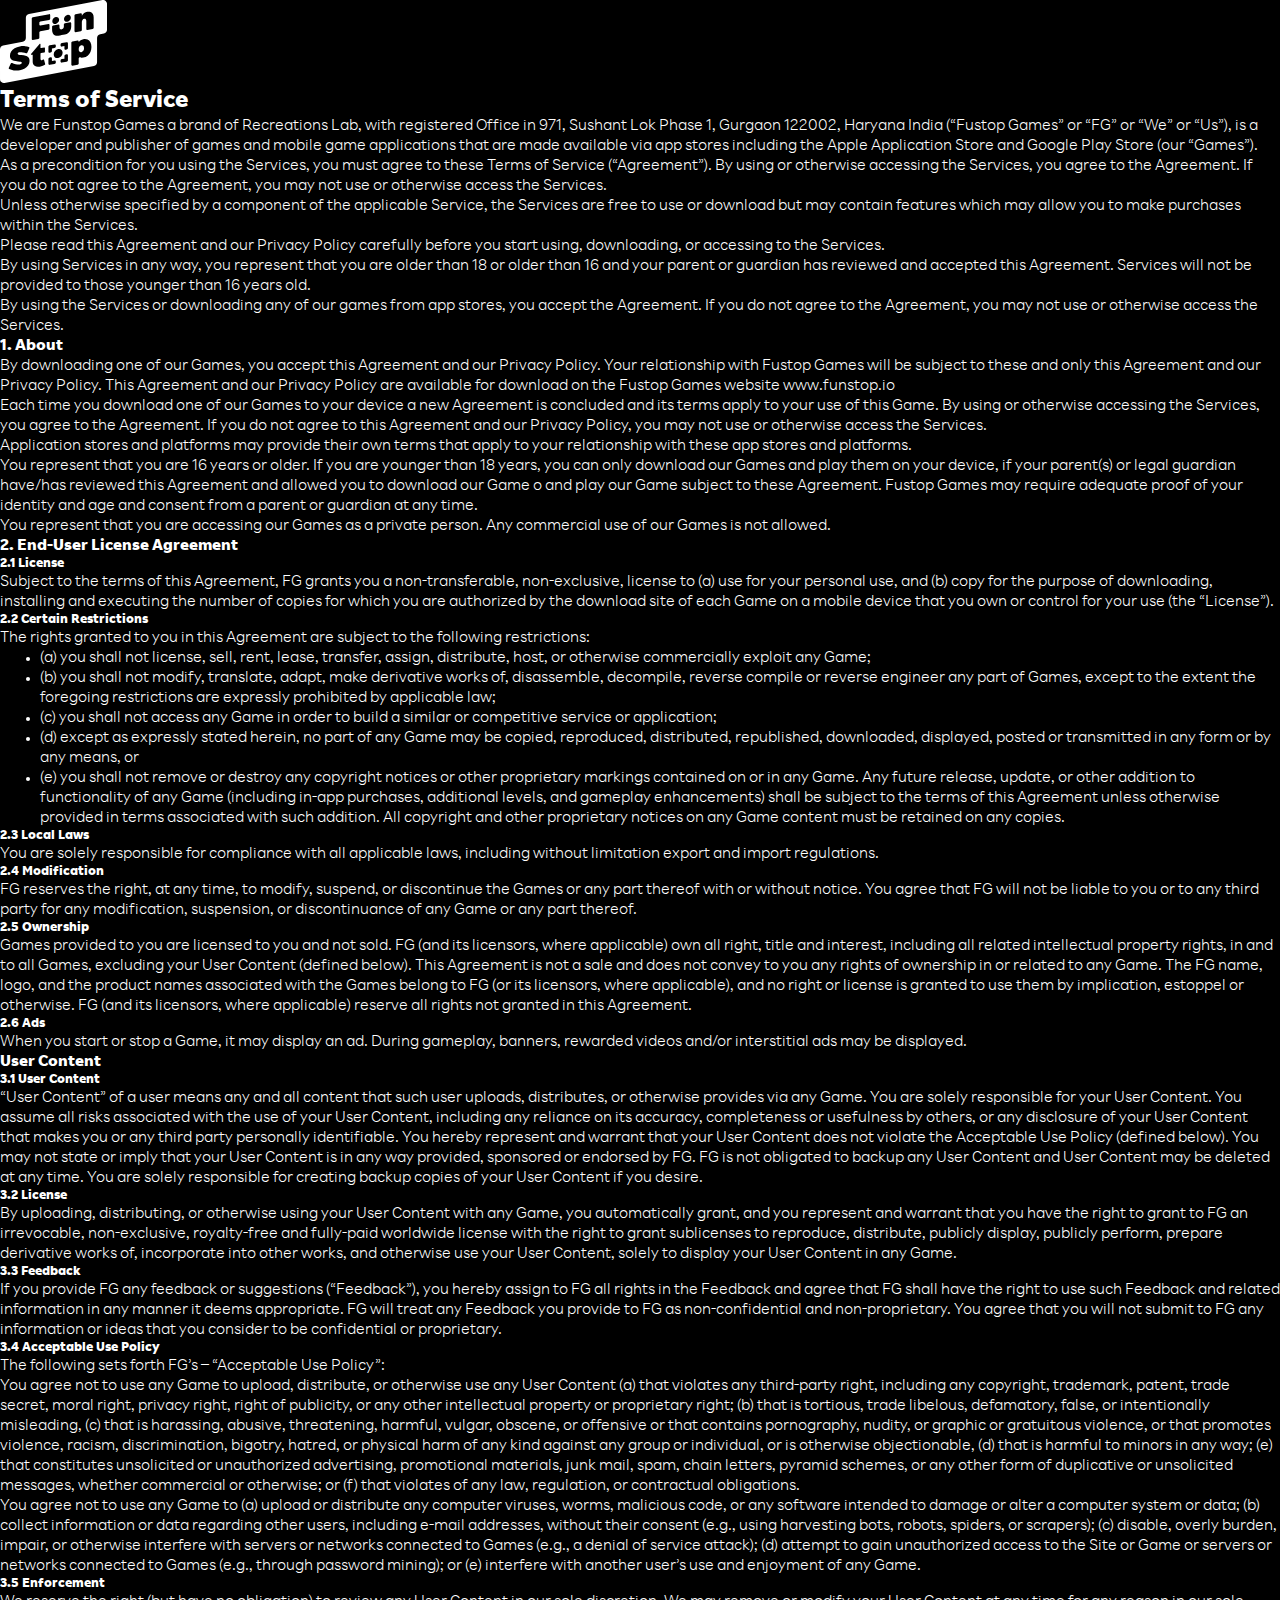
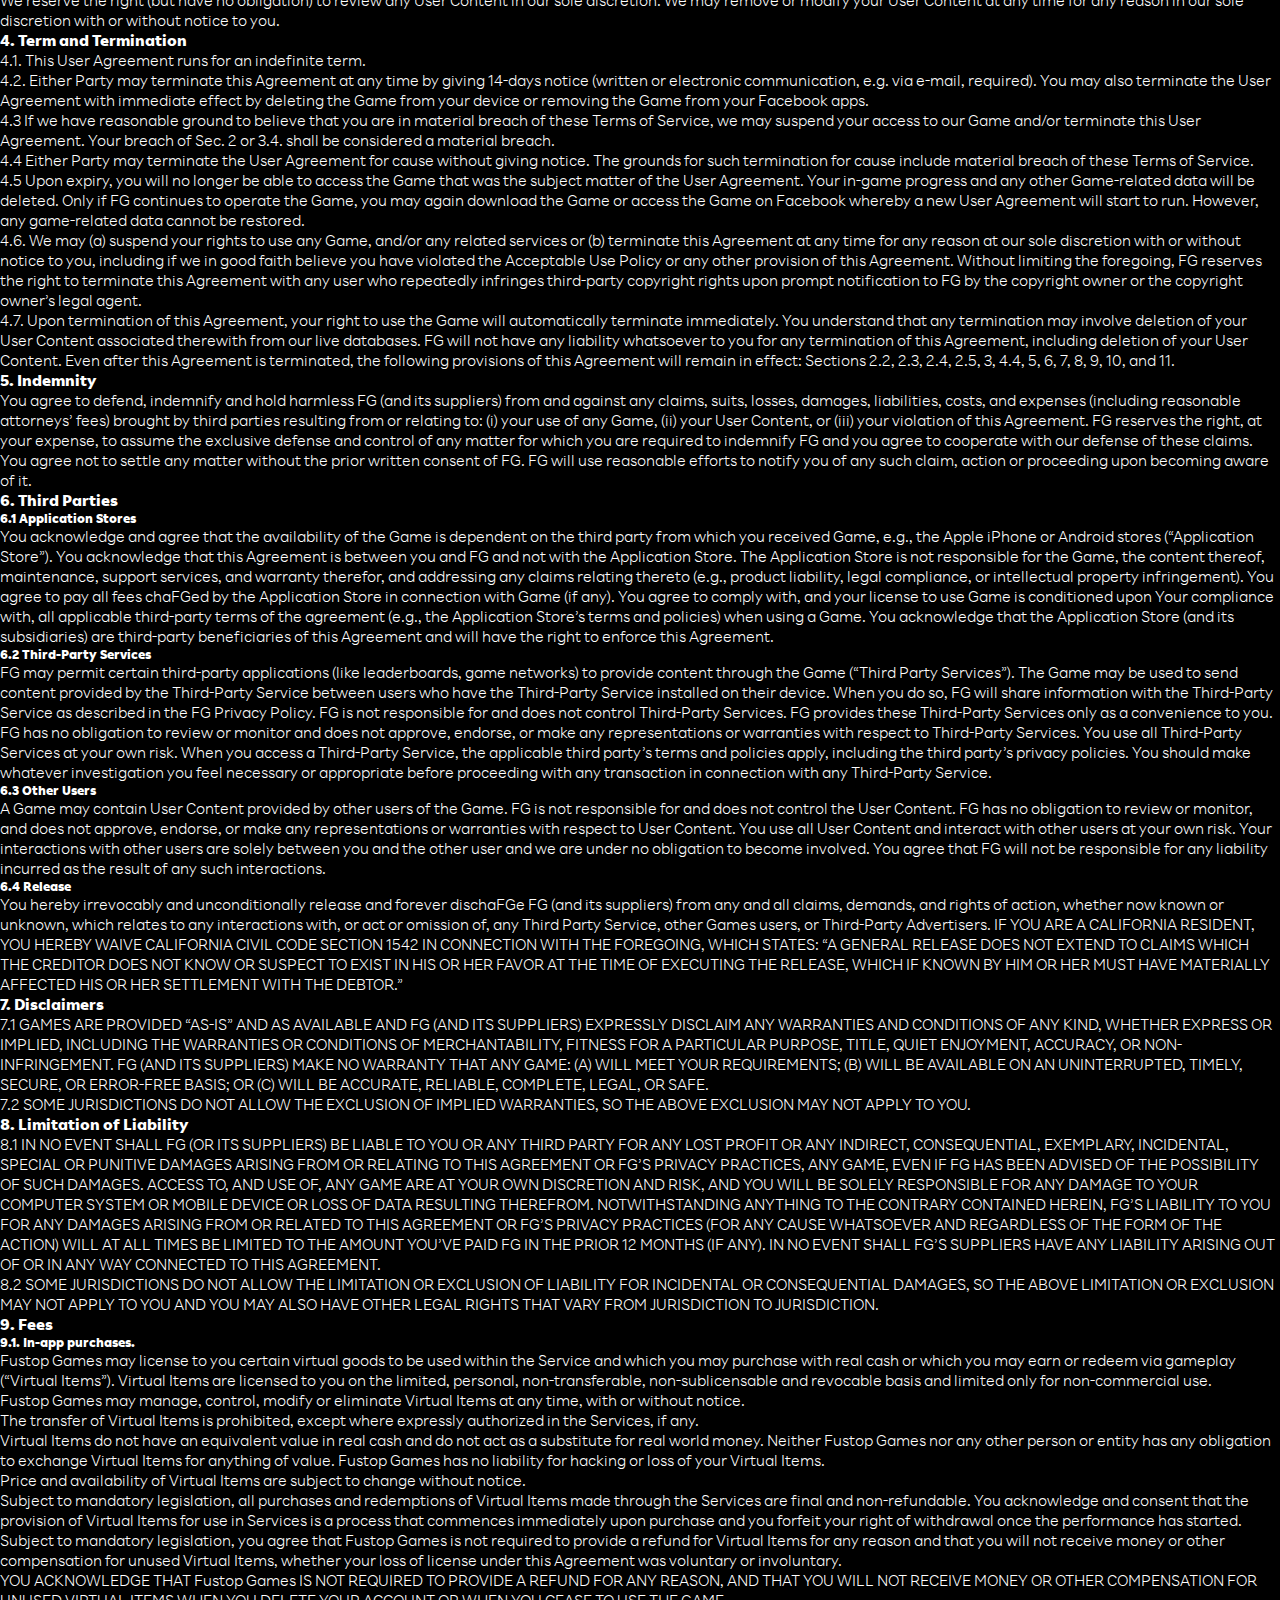
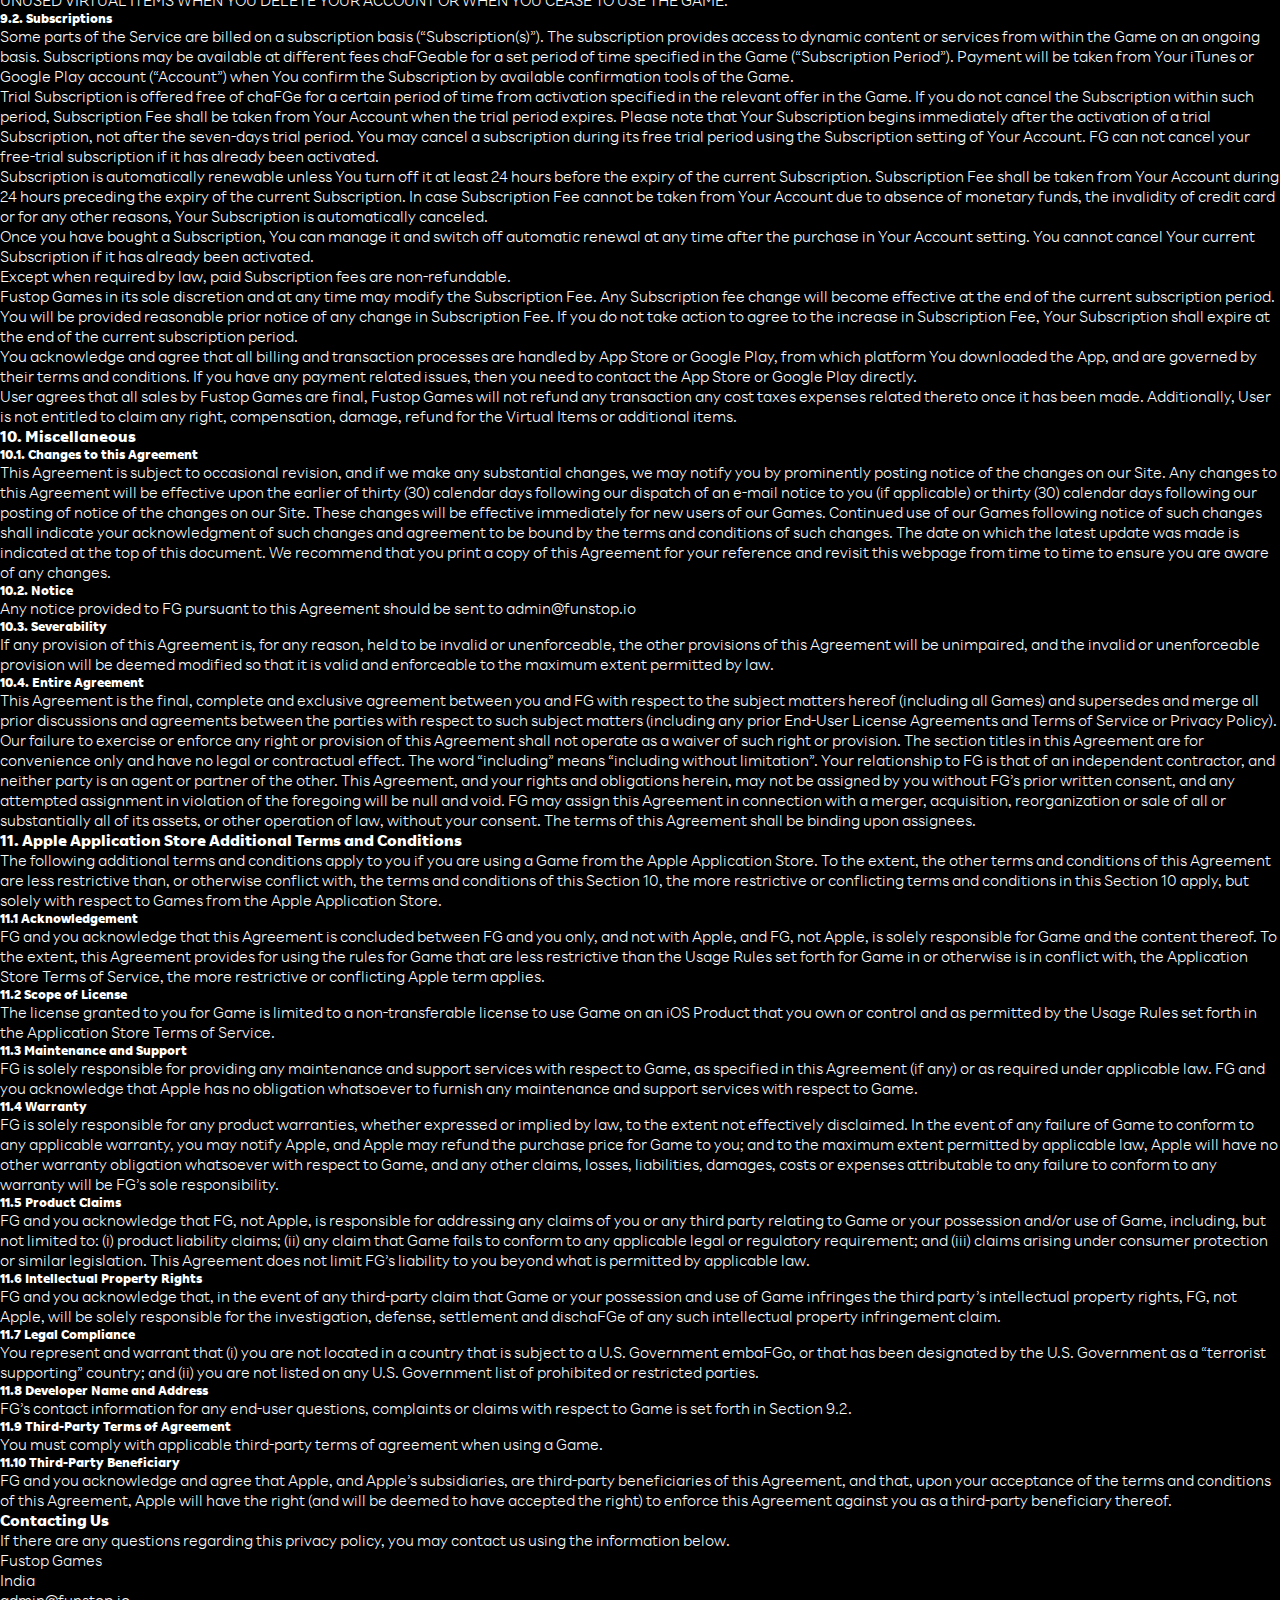
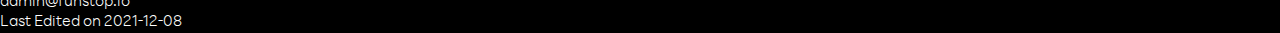
<file: termsOfService.html>
<!DOCTYPE html>
<html lang="en">

<head>
    <meta charset="UTF-8">
    <meta http-equiv="X-UA-Compatible" content="IE=edge">
    <meta name="viewport" content="width=device-width, initial-scale=1.0">
    <title>Funstop</title>
    <!-- FAVICON -->
    <link rel="shortcut icon" href="assets/Funstop logo.svg" type="image/x-icon">
    <!-- CSS -->
    <link rel="stylesheet" href="style.css">
    <!-- BOOTSTRAP -->
    <link href="https://cdn.jsdelivr.net/npm/bootstrap@5.2.3/dist/css/bootstrap.min.css" rel="stylesheet" integrity="sha384-rbsA2VBKQhggwzxH7pPCaAqO46MgnOM80zW1RWuH61DGLwZJEdK2Kadq2F9CUG65" crossorigin="anonymous">

</head>

<body class="confidentials">
    <div class="row mt-5">
        <div class="col-12 d-flex justify-content-center">
            <img src="assets/Funstop logo.svg" alt="">
        </div>
    </div>
    <div class="row justify-content-center my-5">
        <div class="col-lg-10 col-xl-10 justify-content-start">
            <h2>Terms of Service</h2>
            <p class="mt-3 mb-3">We are Funstop Games a brand of Recreations Lab, with registered Office in 971, Sushant Lok Phase 1, Gurgaon 122002, Haryana India (“Fustop Games” or “FG” or “We” or “Us”), is a developer and publisher of games and mobile game applications
                that are made available via app stores including the Apple Application Store and Google Play Store (our “Games”).</p>
            <p class="mt-3 mb-3">As a precondition for you using the Services, you must agree to these Terms of Service (“Agreement”). By using or otherwise accessing the Services, you agree to the Agreement. If you do not agree to the Agreement, you may not use or otherwise
                access the Services.</p>
            <p class="mt-3 mb-3">Unless otherwise specified by a component of the applicable Service, the Services are free to use or download but may contain features which may allow you to make purchases within the Services.</p>
            <p class="mt-3 mb-3">Please read this Agreement and our Privacy Policy carefully before you start using, downloading, or accessing to the Services.</p>
            <p class="mt-3 mb-3">By using Services in any way, you represent that you are older than 18 or older than 16 and your parent or guardian has reviewed and accepted this Agreement. Services will not be provided to those younger than 16 years old.</p>
            <p class="mt-3 mb-3">By using the Services or downloading any of our games from app stores, you accept the Agreement. If you do not agree to the Agreement, you may not use or otherwise access the Services.
            </p>
            <h4>1. About</h4>
            <p class="mt-3 mb-3">By downloading one of our Games, you accept this Agreement and our Privacy Policy. Your relationship with Fustop Games will be subject to these and only this Agreement and our Privacy Policy. This Agreement and our Privacy Policy are available
                for download on the Fustop Games website www.funstop.io
            </p>
            <p class="mt-3 mb-3">Each time you download one of our Games to your device a new Agreement is concluded and its terms apply to your use of this Game. By using or otherwise accessing the Services, you agree to the Agreement. If you do not agree to this Agreement
                and our Privacy Policy, you may not use or otherwise access the Services.
            </p>
            <p class="mt-3 mb-3">Application stores and platforms may provide their own terms that apply to your relationship with these app stores and platforms.
            </p>
            <p class="mt-3 mb-3">You represent that you are 16 years or older. If you are younger than 18 years, you can only download our Games and play them on your device, if your parent(s) or legal guardian have/has reviewed this Agreement and allowed you to download
                our Game o and play our Game subject to these Agreement. Fustop Games may require adequate proof of your identity and age and consent from a parent or guardian at any time.</p>
            <p class="mt-3 mb-3">You represent that you are accessing our Games as a private person. Any commercial use of our Games is not allowed.</p>
            <h4>2. End-User License Agreement</h4>
            <h5>2.1 License</h5>
            <p class="mt-3 mb-3">Subject to the terms of this Agreement, FG grants you a non-transferable, non-exclusive, license to (a) use for your personal use, and (b) copy for the purpose of downloading, installing and executing the number of copies for which you are
                authorized by the download site of each Game on a mobile device that you own or control for your use (the “License”).</p>
            <h5>2.2 Certain Restrictions
            </h5>
            <p class="mt-3 mb-3">The rights granted to you in this Agreement are subject to the following restrictions: </p>
            <ul>
                <li class="mt-3 mb-3">(a) you shall not license, sell, rent, lease, transfer, assign, distribute, host, or otherwise commercially exploit any Game;</li>
                <li class="mt-3 mb-3"> (b) you shall not modify, translate, adapt, make derivative works of, disassemble, decompile, reverse compile or reverse engineer any part of Games, except to the extent the foregoing restrictions are expressly prohibited by applicable
                    law; </li>
                <li class="mt-3 mb-3">(c) you shall not access any Game in order to build a similar or competitive service or application; </li>
                <li class="mt-3 mb-3">(d) except as expressly stated herein, no part of any Game may be copied, reproduced, distributed, republished, downloaded, displayed, posted or transmitted in any form or by any means, or</li>
                <li class="mt-3 mb-3"> (e) you shall not remove or destroy any copyright notices or other proprietary markings contained on or in any Game. Any future release, update, or other addition to functionality of any Game (including in-app purchases, additional levels,
                    and gameplay enhancements) shall be subject to the terms of this Agreement unless otherwise provided in terms associated with such addition. All copyright and other proprietary notices on any Game content must be retained on any copies.</li>
            </ul>
            <h5>2.3 Local Laws
            </h5>
            <p class="mt-3 mb-3">You are solely responsible for compliance with all applicable laws, including without limitation export and import regulations.</p>
            <h5>2.4 Modification
            </h5>
            <p class="mt-3 mb-3">FG reserves the right, at any time, to modify, suspend, or discontinue the Games or any part thereof with or without notice. You agree that FG will not be liable to you or to any third party for any modification, suspension, or discontinuance
                of any Game or any part thereof.</p>
            <h5>2.5 Ownership
            </h5>
            <p class="mt-3 mb-3">Games provided to you are licensed to you and not sold. FG (and its licensors, where applicable) own all right, title and interest, including all related intellectual property rights, in and to all Games, excluding your User Content (defined
                below). This Agreement is not a sale and does not convey to you any rights of ownership in or related to any Game. The FG name, logo, and the product names associated with the Games belong to FG (or its licensors, where applicable), and
                no right or license is granted to use them by implication, estoppel or otherwise. FG (and its licensors, where applicable) reserve all rights not granted in this Agreement.</p>
            <h5>2.6 Ads
            </h5>
            <p class="mt-3 mb-3">When you start or stop a Game, it may display an ad. During gameplay, banners, rewarded videos and/or interstitial ads may be displayed.
            </p>
            <h4>User Content
            </h4>
            <h5>3.1 User Content
            </h5>
            <p class="mt-3 mb-3">“User Content” of a user means any and all content that such user uploads, distributes, or otherwise provides via any Game. You are solely responsible for your User Content. You assume all risks associated with the use of your User Content,
                including any reliance on its accuracy, completeness or usefulness by others, or any disclosure of your User Content that makes you or any third party personally identifiable. You hereby represent and warrant that your User Content does
                not violate the Acceptable Use Policy (defined below). You may not state or imply that your User Content is in any way provided, sponsored or endorsed by FG. FG is not obligated to backup any User Content and User Content may be deleted
                at any time. You are solely responsible for creating backup copies of your User Content if you desire.
            </p>
            <h5>3.2 License</h5>
            <p class="mt-3 mb-3">By uploading, distributing, or otherwise using your User Content with any Game, you automatically grant, and you represent and warrant that you have the right to grant to FG an irrevocable, non-exclusive, royalty-free and fully-paid worldwide
                license with the right to grant sublicenses to reproduce, distribute, publicly display, publicly perform, prepare derivative works of, incorporate into other works, and otherwise use your User Content, solely to display your User Content
                in any Game.
            </p>
            <h5>3.3 Feedback
            </h5>
            <p class="mt-3 mb-3">If you provide FG any feedback or suggestions (“Feedback”), you hereby assign to FG all rights in the Feedback and agree that FG shall have the right to use such Feedback and related information in any manner it deems appropriate. FG will
                treat any Feedback you provide to FG as non-confidential and non-proprietary. You agree that you will not submit to FG any information or ideas that you consider to be confidential or proprietary.
            </p>
            <h5>3.4 Acceptable Use Policy
            </h5>
            <p class="mt-3 mb-3">The following sets forth FG’s – “Acceptable Use Policy”:
            </p>
            <p class="mt-3 mb-3">You agree not to use any Game to upload, distribute, or otherwise use any User Content (a) that violates any third-party right, including any copyright, trademark, patent, trade secret, moral right, privacy right, right of publicity, or any
                other intellectual property or proprietary right; (b) that is tortious, trade libelous, defamatory, false, or intentionally misleading, (c) that is harassing, abusive, threatening, harmful, vulgar, obscene, or offensive or that contains
                pornography, nudity, or graphic or gratuitous violence, or that promotes violence, racism, discrimination, bigotry, hatred, or physical harm of any kind against any group or individual, or is otherwise objectionable, (d) that is harmful
                to minors in any way; (e) that constitutes unsolicited or unauthorized advertising, promotional materials, junk mail, spam, chain letters, pyramid schemes, or any other form of duplicative or unsolicited messages, whether commercial or
                otherwise; or (f) that violates of any law, regulation, or contractual obligations.
            </p>
            <p class="mt-3 mb-3">You agree not to use any Game to (a) upload or distribute any computer viruses, worms, malicious code, or any software intended to damage or alter a computer system or data; (b) collect information or data regarding other users, including
                e-mail addresses, without their consent (e.g., using harvesting bots, robots, spiders, or scrapers); (c) disable, overly burden, impair, or otherwise interfere with servers or networks connected to Games (e.g., a denial of service attack);
                (d) attempt to gain unauthorized access to the Site or Game or servers or networks connected to Games (e.g., through password mining); or (e) interfere with another user’s use and enjoyment of any Game.
            </p>
            <h5>3.5 Enforcement</h5>
            <p class="mt-3 mb-3">We reserve the right (but have no obligation) to review any User Content in our sole discretion. We may remove or modify your User Content at any time for any reason in our sole discretion with or without notice to you.
            </p>
            <h4>4. Term and Termination</h4>
            <p class="mt-3 mb-3">4.1. This User Agreement runs for an indefinite term.</p>
            <p class="mt-3 mb-3">4.2. Either Party may terminate this Agreement at any time by giving 14-days notice (written or electronic communication, e.g. via e-mail, required). You may also terminate the User Agreement with immediate effect by deleting the Game from
                your device or removing the Game from your Facebook apps.</p>
            <p class="mt-3 mb-3">4.3 If we have reasonable ground to believe that you are in material breach of these Terms of Service, we may suspend your access to our Game and/or terminate this User Agreement. Your breach of Sec. 2 or 3.4. shall be considered a material
                breach.
            </p>
            <p class="mt-3 mb-3">4.4 Either Party may terminate the User Agreement for cause without giving notice. The grounds for such termination for cause include material breach of these Terms of Service.</p>
            <p class="mt-3 mb-3">4.5 Upon expiry, you will no longer be able to access the Game that was the subject matter of the User Agreement. Your in-game progress and any other Game-related data will be deleted. Only if FG continues to operate the Game, you may again
                download the Game or access the Game on Facebook whereby a new User Agreement will start to run. However, any game-related data cannot be restored.
            </p>
            <p class="mt-3 mb-3">4.6. We may (a) suspend your rights to use any Game, and/or any related services or (b) terminate this Agreement at any time for any reason at our sole discretion with or without notice to you, including if we in good faith believe you have
                violated the Acceptable Use Policy or any other provision of this Agreement. Without limiting the foregoing, FG reserves the right to terminate this Agreement with any user who repeatedly infringes third-party copyright rights upon prompt
                notification to FG by the copyright owner or the copyright owner’s legal agent.
            </p>
            <p class="mt-3 mb-3">4.7. Upon termination of this Agreement, your right to use the Game will automatically terminate immediately. You understand that any termination may involve deletion of your User Content associated therewith from our live databases. FG will
                not have any liability whatsoever to you for any termination of this Agreement, including deletion of your User Content. Even after this Agreement is terminated, the following provisions of this Agreement will remain in effect: Sections
                2.2, 2.3, 2.4, 2.5, 3, 4.4, 5, 6, 7, 8, 9, 10, and 11.
            </p>
            <h4>5. Indemnity
            </h4>
            <p class="mt-3 mb-3">You agree to defend, indemnify and hold harmless FG (and its suppliers) from and against any claims, suits, losses, damages, liabilities, costs, and expenses (including reasonable attorneys’ fees) brought by third parties resulting from or
                relating to: (i) your use of any Game, (ii) your User Content, or (iii) your violation of this Agreement. FG reserves the right, at your expense, to assume the exclusive defense and control of any matter for which you are required to indemnify
                FG and you agree to cooperate with our defense of these claims. You agree not to settle any matter without the prior written consent of FG. FG will use reasonable efforts to notify you of any such claim, action or proceeding upon becoming
                aware of it.
            </p>
            <h4>6. Third Parties</h4>
            <h5>6.1 Application Stores
            </h5>
            <p class="mt-3 mb-3">You acknowledge and agree that the availability of the Game is dependent on the third party from which you received Game, e.g., the Apple iPhone or Android stores (“Application Store”). You acknowledge that this Agreement is between you and
                FG and not with the Application Store. The Application Store is not responsible for the Game, the content thereof, maintenance, support services, and warranty therefor, and addressing any claims relating thereto (e.g., product liability,
                legal compliance, or intellectual property infringement). You agree to pay all fees chaFGed by the Application Store in connection with Game (if any). You agree to comply with, and your license to use Game is conditioned upon Your compliance
                with, all applicable third-party terms of the agreement (e.g., the Application Store’s terms and policies) when using a Game. You acknowledge that the Application Store (and its subsidiaries) are third-party beneficiaries of this Agreement
                and will have the right to enforce this Agreement.
            </p>
            <h5>6.2 Third-Party Services</h5>
            <p class="mt-3 mb-3">FG may permit certain third-party applications (like leaderboards, game networks) to provide content through the Game (“Third Party Services”). The Game may be used to send content provided by the Third-Party Service between users who have
                the Third-Party Service installed on their device. When you do so, FG will share information with the Third-Party Service as described in the FG Privacy Policy. FG is not responsible for and does not control Third-Party Services. FG provides
                these Third-Party Services only as a convenience to you. FG has no obligation to review or monitor and does not approve, endorse, or make any representations or warranties with respect to Third-Party Services. You use all Third-Party Services
                at your own risk. When you access a Third-Party Service, the applicable third party’s terms and policies apply, including the third party’s privacy policies. You should make whatever investigation you feel necessary or appropriate before
                proceeding with any transaction in connection with any Third-Party Service.
            </p>
            <h5>6.3 Other Users</h5>
            <p class="mt-3 mb-3">A Game may contain User Content provided by other users of the Game. FG is not responsible for and does not control the User Content. FG has no obligation to review or monitor, and does not approve, endorse, or make any representations or
                warranties with respect to User Content. You use all User Content and interact with other users at your own risk. Your interactions with other users are solely between you and the other user and we are under no obligation to become involved.
                You agree that FG will not be responsible for any liability incurred as the result of any such interactions.
            </p>
            <h5>6.4 Release</h5>
            <p class="mt-3 mb-3">You hereby irrevocably and unconditionally release and forever dischaFGe FG (and its suppliers) from any and all claims, demands, and rights of action, whether now known or unknown, which relates to any interactions with, or act or omission
                of, any Third Party Service, other Games users, or Third-Party Advertisers. IF YOU ARE A CALIFORNIA RESIDENT, YOU HEREBY WAIVE CALIFORNIA CIVIL CODE SECTION 1542 IN CONNECTION WITH THE FOREGOING, WHICH STATES: “A GENERAL RELEASE DOES NOT
                EXTEND TO CLAIMS WHICH THE CREDITOR DOES NOT KNOW OR SUSPECT TO EXIST IN HIS OR HER FAVOR AT THE TIME OF EXECUTING THE RELEASE, WHICH IF KNOWN BY HIM OR HER MUST HAVE MATERIALLY AFFECTED HIS OR HER SETTLEMENT WITH THE DEBTOR.”
            </p>
            <h4>7. Disclaimers
            </h4>
            <p class="mt-3 mb-3">7.1 GAMES ARE PROVIDED “AS-IS” AND AS AVAILABLE AND FG (AND ITS SUPPLIERS) EXPRESSLY DISCLAIM ANY WARRANTIES AND CONDITIONS OF ANY KIND, WHETHER EXPRESS OR IMPLIED, INCLUDING THE WARRANTIES OR CONDITIONS OF MERCHANTABILITY, FITNESS FOR A PARTICULAR
                PURPOSE, TITLE, QUIET ENJOYMENT, ACCURACY, OR NON-INFRINGEMENT. FG (AND ITS SUPPLIERS) MAKE NO WARRANTY THAT ANY GAME: (A) WILL MEET YOUR REQUIREMENTS; (B) WILL BE AVAILABLE ON AN UNINTERRUPTED, TIMELY, SECURE, OR ERROR-FREE BASIS; OR
                (C) WILL BE ACCURATE, RELIABLE, COMPLETE, LEGAL, OR SAFE.
            </p>
            <p class="mt-3 mb-3">7.2 SOME JURISDICTIONS DO NOT ALLOW THE EXCLUSION OF IMPLIED WARRANTIES, SO THE ABOVE EXCLUSION MAY NOT APPLY TO YOU.
            </p>
            <h4>8. Limitation of Liability</h4>
            <p class="mt-3 mb-3">8.1 IN NO EVENT SHALL FG (OR ITS SUPPLIERS) BE LIABLE TO YOU OR ANY THIRD PARTY FOR ANY LOST PROFIT OR ANY INDIRECT, CONSEQUENTIAL, EXEMPLARY, INCIDENTAL, SPECIAL OR PUNITIVE DAMAGES ARISING FROM OR RELATING TO THIS AGREEMENT OR FG’S PRIVACY
                PRACTICES, ANY GAME, EVEN IF FG HAS BEEN ADVISED OF THE POSSIBILITY OF SUCH DAMAGES. ACCESS TO, AND USE OF, ANY GAME ARE AT YOUR OWN DISCRETION AND RISK, AND YOU WILL BE SOLELY RESPONSIBLE FOR ANY DAMAGE TO YOUR COMPUTER SYSTEM OR MOBILE
                DEVICE OR LOSS OF DATA RESULTING THEREFROM. NOTWITHSTANDING ANYTHING TO THE CONTRARY CONTAINED HEREIN, FG’S LIABILITY TO YOU FOR ANY DAMAGES ARISING FROM OR RELATED TO THIS AGREEMENT OR FG’S PRIVACY PRACTICES (FOR ANY CAUSE WHATSOEVER
                AND REGARDLESS OF THE FORM OF THE ACTION) WILL AT ALL TIMES BE LIMITED TO THE AMOUNT YOU’VE PAID FG IN THE PRIOR 12 MONTHS (IF ANY). IN NO EVENT SHALL FG’S SUPPLIERS HAVE ANY LIABILITY ARISING OUT OF OR IN ANY WAY CONNECTED TO THIS AGREEMENT.</p>
            <p class="mt-3 mb-3">8.2 SOME JURISDICTIONS DO NOT ALLOW THE LIMITATION OR EXCLUSION OF LIABILITY FOR INCIDENTAL OR CONSEQUENTIAL DAMAGES, SO THE ABOVE LIMITATION OR EXCLUSION MAY NOT APPLY TO YOU AND YOU MAY ALSO HAVE OTHER LEGAL RIGHTS THAT VARY FROM JURISDICTION
                TO JURISDICTION.
            </p>
            <h4>9. Fees
            </h4>
            <h5>9.1. In-app purchases.
            </h5>
            <p class="mt-3 mb-3">Fustop Games may license to you certain virtual goods to be used within the Service and which you may purchase with real cash or which you may earn or redeem via gameplay (“Virtual Items”). Virtual Items are licensed to you on the limited,
                personal, non-transferable, non-sublicensable and revocable basis and limited only for non-commercial use.
            </p>
            <p class="mt-3 mb-3">Fustop Games may manage, control, modify or eliminate Virtual Items at any time, with or without notice.</p>
            <p class="mt-3 mb-3">The transfer of Virtual Items is prohibited, except where expressly authorized in the Services, if any.
            </p>
            <p class="mt-3 mb-3">Virtual Items do not have an equivalent value in real cash and do not act as a substitute for real world money. Neither Fustop Games nor any other person or entity has any obligation to exchange Virtual Items for anything of value. Fustop
                Games has no liability for hacking or loss of your Virtual Items.</p>
            <p class="mt-3 mb-3">Price and availability of Virtual Items are subject to change without notice.</p>
            <p class="mt-3 mb-3">Subject to mandatory legislation, all purchases and redemptions of Virtual Items made through the Services are final and non-refundable. You acknowledge and consent that the provision of Virtual Items for use in Services is a process that
                commences immediately upon purchase and you forfeit your right of withdrawal once the performance has started.</p>
            <p class="mt-3 mb-3">Subject to mandatory legislation, you agree that Fustop Games is not required to provide a refund for Virtual Items for any reason and that you will not receive money or other compensation for unused Virtual Items, whether your loss of license
                under this Agreement was voluntary or involuntary.</p>
            <p class="mt-3 mb-3">YOU ACKNOWLEDGE THAT Fustop Games IS NOT REQUIRED TO PROVIDE A REFUND FOR ANY REASON, AND THAT YOU WILL NOT RECEIVE MONEY OR OTHER COMPENSATION FOR UNUSED VIRTUAL ITEMS WHEN YOU DELETE YOUR ACCOUNT OR WHEN YOU CEASE TO USE THE GAME.
            </p>
            <h5>9.2. Subscriptions
            </h5>
            <p class="mt-3 mb-3">Some parts of the Service are billed on a subscription basis (“Subscription(s)”). The subscription provides access to dynamic content or services from within the Game on an ongoing basis. Subscriptions may be available at different fees chaFGeable
                for a set period of time specified in the Game (“Subscription Period”). Payment will be taken from Your iTunes or Google Play account (“Account”) when You confirm the Subscription by available confirmation tools of the Game.
            </p>
            <p class="mt-3 mb-3">Trial Subscription is offered free of chaFGe for a certain period of time from activation specified in the relevant offer in the Game. If you do not cancel the Subscription within such period, Subscription Fee shall be taken from Your Account
                when the trial period expires. Please note that Your Subscription begins immediately after the activation of a trial Subscription, not after the seven-days trial period. You may cancel a subscription during its free trial period using
                the Subscription setting of Your Account. FG can not cancel your free-trial subscription if it has already been activated.</p>
            <p class="mt-3 mb-3">Subscription is automatically renewable unless You turn off it at least 24 hours before the expiry of the current Subscription. Subscription Fee shall be taken from Your Account during 24 hours preceding the expiry of the current Subscription.
                In case Subscription Fee cannot be taken from Your Account due to absence of monetary funds, the invalidity of credit card or for any other reasons, Your Subscription is automatically canceled.</p>
            <p class="mt-3 mb-3">Once you have bought a Subscription, You can manage it and switch off automatic renewal at any time after the purchase in Your Account setting. You cannot cancel Your current Subscription if it has already been activated.</p>
            <p class="mt-3 mb-3">Except when required by law, paid Subscription fees are non-refundable.</p>
            <p class="mt-3 mb-3">Fustop Games in its sole discretion and at any time may modify the Subscription Fee. Any Subscription fee change will become effective at the end of the current subscription period. You will be provided reasonable prior notice of any change
                in Subscription Fee. If you do not take action to agree to the increase in Subscription Fee, Your Subscription shall expire at the end of the current subscription period.</p>
            <p class="mt-3 mb-3">You acknowledge and agree that all billing and transaction processes are handled by App Store or Google Play, from which platform You downloaded the App, and are governed by their terms and conditions. If you have any payment related issues,
                then you need to contact the App Store or Google Play directly.</p>
            <p class="mt-3 mb-3">User agrees that all sales by Fustop Games are final, Fustop Games will not refund any transaction any cost taxes expenses related thereto once it has been made. Additionally, User is not entitled to claim any right, compensation, damage,
                refund for the Virtual Items or additional items.</p>
            <h4>10. Miscellaneous</h4>
            <h5>10.1. Changes to this Agreement</h5>
            <p class="mt-3 mb-3">This Agreement is subject to occasional revision, and if we make any substantial changes, we may notify you by prominently posting notice of the changes on our Site. Any changes to this Agreement will be effective upon the earlier of thirty
                (30) calendar days following our dispatch of an e-mail notice to you (if applicable) or thirty (30) calendar days following our posting of notice of the changes on our Site. These changes will be effective immediately for new users of
                our Games. Continued use of our Games following notice of such changes shall indicate your acknowledgment of such changes and agreement to be bound by the terms and conditions of such changes. The date on which the latest update was made
                is indicated at the top of this document. We recommend that you print a copy of this Agreement for your reference and revisit this webpage from time to time to ensure you are aware of any changes.</p>
            <h5>10.2. Notice
            </h5>
            <p class="mt-3 mb-3">Any notice provided to FG pursuant to this Agreement should be sent to admin@funstop.io</p>
            <h5>10.3. Severability
            </h5>
            <p class="mt-3 mb-3">If any provision of this Agreement is, for any reason, held to be invalid or unenforceable, the other provisions of this Agreement will be unimpaired, and the invalid or unenforceable provision will be deemed modified so that it is valid and
                enforceable to the maximum extent permitted by law.</p>
            <h5>10.4. Entire Agreement</h5>
            <p class="mt-3 mb-3">This Agreement is the final, complete and exclusive agreement between you and FG with respect to the subject matters hereof (including all Games) and supersedes and merge all prior discussions and agreements between the parties with respect
                to such subject matters (including any prior End-User License Agreements and Terms of Service or Privacy Policy). Our failure to exercise or enforce any right or provision of this Agreement shall not operate as a waiver of such right or
                provision. The section titles in this Agreement are for convenience only and have no legal or contractual effect. The word “including” means “including without limitation”. Your relationship to FG is that of an independent contractor,
                and neither party is an agent or partner of the other. This Agreement, and your rights and obligations herein, may not be assigned by you without FG’s prior written consent, and any attempted assignment in violation of the foregoing will
                be null and void. FG may assign this Agreement in connection with a merger, acquisition, reorganization or sale of all or substantially all of its assets, or other operation of law, without your consent. The terms of this Agreement shall
                be binding upon assignees.</p>
            <h4>11. Apple Application Store Additional Terms and Conditions</h4>
            <p class="mt-3 mb-3">The following additional terms and conditions apply to you if you are using a Game from the Apple Application Store. To the extent, the other terms and conditions of this Agreement are less restrictive than, or otherwise conflict with, the
                terms and conditions of this Section 10, the more restrictive or conflicting terms and conditions in this Section 10 apply, but solely with respect to Games from the Apple Application Store.</p>
            <h5>11.1 Acknowledgement</h5>
            <p class="mt-3 mb-3">FG and you acknowledge that this Agreement is concluded between FG and you only, and not with Apple, and FG, not Apple, is solely responsible for Game and the content thereof. To the extent, this Agreement provides for using the rules for
                Game that are less restrictive than the Usage Rules set forth for Game in or otherwise is in conflict with, the Application Store Terms of Service, the more restrictive or conflicting Apple term applies.</p>
            <h5>11.2 Scope of License</h5>
            <p class="mt-3 mb-3">The license granted to you for Game is limited to a non-transferable license to use Game on an iOS Product that you own or control and as permitted by the Usage Rules set forth in the Application Store Terms of Service.</p>
            <h5>11.3 Maintenance and Support</h5>
            <p class="mt-3 mb-3">FG is solely responsible for providing any maintenance and support services with respect to Game, as specified in this Agreement (if any) or as required under applicable law. FG and you acknowledge that Apple has no obligation whatsoever to
                furnish any maintenance and support services with respect to Game.</p>
            <h5>11.4 Warranty
            </h5>
            <p class="mt-3 mb-3">FG is solely responsible for any product warranties, whether expressed or implied by law, to the extent not effectively disclaimed. In the event of any failure of Game to conform to any applicable warranty, you may notify Apple, and Apple
                may refund the purchase price for Game to you; and to the maximum extent permitted by applicable law, Apple will have no other warranty obligation whatsoever with respect to Game, and any other claims, losses, liabilities, damages, costs
                or expenses attributable to any failure to conform to any warranty will be FG’s sole responsibility.</p>
            <h5>11.5 Product Claims</h5>
            <p class="mt-3 mb-3">FG and you acknowledge that FG, not Apple, is responsible for addressing any claims of you or any third party relating to Game or your possession and/or use of Game, including, but not limited to: (i) product liability claims; (ii) any claim
                that Game fails to conform to any applicable legal or regulatory requirement; and (iii) claims arising under consumer protection or similar legislation. This Agreement does not limit FG’s liability to you beyond what is permitted by applicable
                law.
            </p>
            <h5>11.6 Intellectual Property Rights</h5>
            <p class="mt-3 mb-3">FG and you acknowledge that, in the event of any third-party claim that Game or your possession and use of Game infringes the third party’s intellectual property rights, FG, not Apple, will be solely responsible for the investigation, defense,
                settlement and dischaFGe of any such intellectual property infringement claim.
            </p>
            <h5>11.7 Legal Compliance
            </h5>
            <p class="mt-3 mb-3">You represent and warrant that (i) you are not located in a country that is subject to a U.S. Government embaFGo, or that has been designated by the U.S. Government as a “terrorist supporting” country; and (ii) you are not listed on any U.S.
                Government list of prohibited or restricted parties.</p>
            <h5>11.8 Developer Name and Address
            </h5>
            <p class="mt-3 mb-3">FG’s contact information for any end-user questions, complaints or claims with respect to Game is set forth in Section 9.2.
            </p>
            <h5>11.9 Third-Party Terms of Agreement</h5>
            <p class="mt-3 mb-3">You must comply with applicable third-party terms of agreement when using a Game.</p>
            <h5>11.10 Third-Party Beneficiary
            </h5>
            <p class="mt-3 mb-3">FG and you acknowledge and agree that Apple, and Apple’s subsidiaries, are third-party beneficiaries of this Agreement, and that, upon your acceptance of the terms and conditions of this Agreement, Apple will have the right (and will be deemed
                to have accepted the right) to enforce this Agreement against you as a third-party beneficiary thereof.</p>
            <h4>Contacting Us</h4>
            <p class="mt-3 mb-3">If there are any questions regarding this privacy policy, you may contact us using the information below.</p>
            <p class="mt-3 mb-3">Fustop Games</p>
            <p class="mt-3 mb-3">India</p>
            <p class="mt-3 mb-3">admin@funstop.io</p>
            <p class="mt-3 mb-3">Last Edited on 2021-12-08</p>

        </div>
    </div>

    <script src="https://cdn.jsdelivr.net/npm/bootstrap@5.2.3/dist/js/bootstrap.bundle.min.js" integrity="sha384-kenU1KFdBIe4zVF0s0G1M5b4hcpxyD9F7jL+jjXkk+Q2h455rYXK/7HAuoJl+0I4 " crossorigin="anonymous "></script>
</body>

</html>
</file>
<file: style.css>
@font-face {
    font-family: RakutenSans;
    src: url(fonts/RakutenSans_Blk.ttf);
}

@font-face {
    font-family: RakutenSansLight;
    src: url(fonts/RakutenSans_Lt.ttf);
}

.confidentials,
.home-page {
    background: black;
}

.rtj p,
.policies p,
.footer-links p,
.mail,
.success-div p,
p,
li,
a {
    font-family: RakutenSansLight;
}

* {
    margin: 0px !important;
    color: white;
    scroll-behavior: smooth;
}

.home-page {
    height: 80%;
    width: 100%;
    text-align: center;
    background: linear-gradient(360deg, rgba(2, 0, 36, 1) 0%, rgba(0, 0, 0, 1) 0%, rgba(0, 40, 120, 1) 54%);
}

.home-page-container h1 {
    margin-top: 10%;
    font-weight: 700 !important;
    font-size: 51px !important;
}

.home-page-container h1 {
    margin-top: 7% !important;
}

.col-lg-8 h1,
.home-page-container h1,
h2,
h1,
h4,
h6,
h5 {
    font-family: RakutenSans;
}

.funstop {
    width: 13%;
}

.home-page-container {
    padding-top: 7%;
}

@media only screen and (max-width:576px) {
    html {
        overflow-x: hidden !important;
    }
    body {
        overflow-x: hidden !important;
        overscroll-behavior-x: hidden !important;
    }
    .home-page-container h1 {
        font-size: 34px !important;
    }
    .home-page-container {
        padding-top: 25%;
    }
    .funstop {
        width: 20vh;
    }
    .banner {
        width: 100vw;
    }
    .success-page h1 {
        font-size: 34px;
    }
}


/* START-MARQUEE-CAROUSEL */

.banner-wrapper {
    display: flex;
    justify-content: flex-start;
    overflow: hidden;
}

.banner-wrapper img {
    white-space: nowrap;
    animation: move-rtl 50s linear infinite;
    width: 100vw;
}

@keyframes move-rtl {
    0% {
        transform: translateX(0);
    }
    100% {
        transform: translateX(-100%);
    }
}

@media only screen and (max-width:576px) {
    .banner-wrapper img {
        width: 950px;
    }
}


/* END-MARQUEE-CAROUSEL */


/* GAME-SECTION */

.content,
.content-page {
    background-color: black;
}

.content-page {
    height: 75%;
}

.perfectime-para {
    padding-right: 15% !important;
}

.perfectime-icon {
    width: 22%;
}

.playstore,
.appstore {
    width: 30%;
}

.pad {
    padding-top: 5% !important;
    padding-bottom: 5% !important;
}

.perfectime-para span,
.airportrush-para span,
.success-div span {
    color: #00BBFF;
}

.rtj-btn {
    padding: 4px 16px !important;
    background-color: #00BBFF !important;
}

.rtj-btn h4 {
    padding-top: 0.8%;
}

.footer-section {
    height: 200px;
    background-color: #212735;
}


/* SUCCESS-SECTION */

.success-div {
    height: 75px;
    width: 390px;
    border-radius: 18px;
    background-color: #1e222e;
}

.success-icon {
    width: 17%;
}

.success-section {
    padding-top: 20% !important;
    background-color: black;
    height: 75%;
}

@media only screen and (max-width:576px) {
    .time {
        display: flex;
        flex-flow: column-reverse;
    }
    .success-section .col-lg-4 {
        justify-content: center;
    }
    .success-section h1 {
        text-align: center;
    }
    .active {
        margin-top: 5% !important;
    }
    .success-div {
        width: 320px;
    }
    .content-airport {
        margin-left: 0% !important;
    }
    .perfectime-para {
        padding-right: 0% !important;
    }
    .img-content {
        justify-content: center;
    }
    .content-page {
        text-align: center;
    }
    .playstore,
    .appstore {
        width: 25% !important;
    }
    .perfectime-icon {
        width: 18%;
    }
    .perfectime-banner {
        margin-bottom: 7% !important;
    }
    .pitstop-banner {
        margin-top: 7% !important;
    }
    .pad {
        padding-top: 12% !important;
        padding-bottom: 12% !important;
    }
    .footer-section .col-lg-4 {
        justify-content: start;
    }
    .foot {
        padding-top: 10% !important;
        padding-bottom: 10% !important;
    }
    .footer-section {
        height: 290px;
    }
    .foo {
        margin-top: 5% !important;
    }
}


/* FOOTER-SECTION */

.footer-section h5 {
    font-size: 14px;
}

.footer-section p {
    font-size: 11px;
}

.icon {
    width: 34px;
}

.mail-icon {
    width: 10px !important;
}

#popup:hover {
    transform: scale(1.05);
    transition-duration: 500ms;
}


/* PARTNER-POLICY TABLE */

table a,
footer a {
    color: inherit;
    text-decoration: none;
}

table a:hover,
footer a:hover {
    color: inherit;
    text-decoration: underline;
}
</file>
